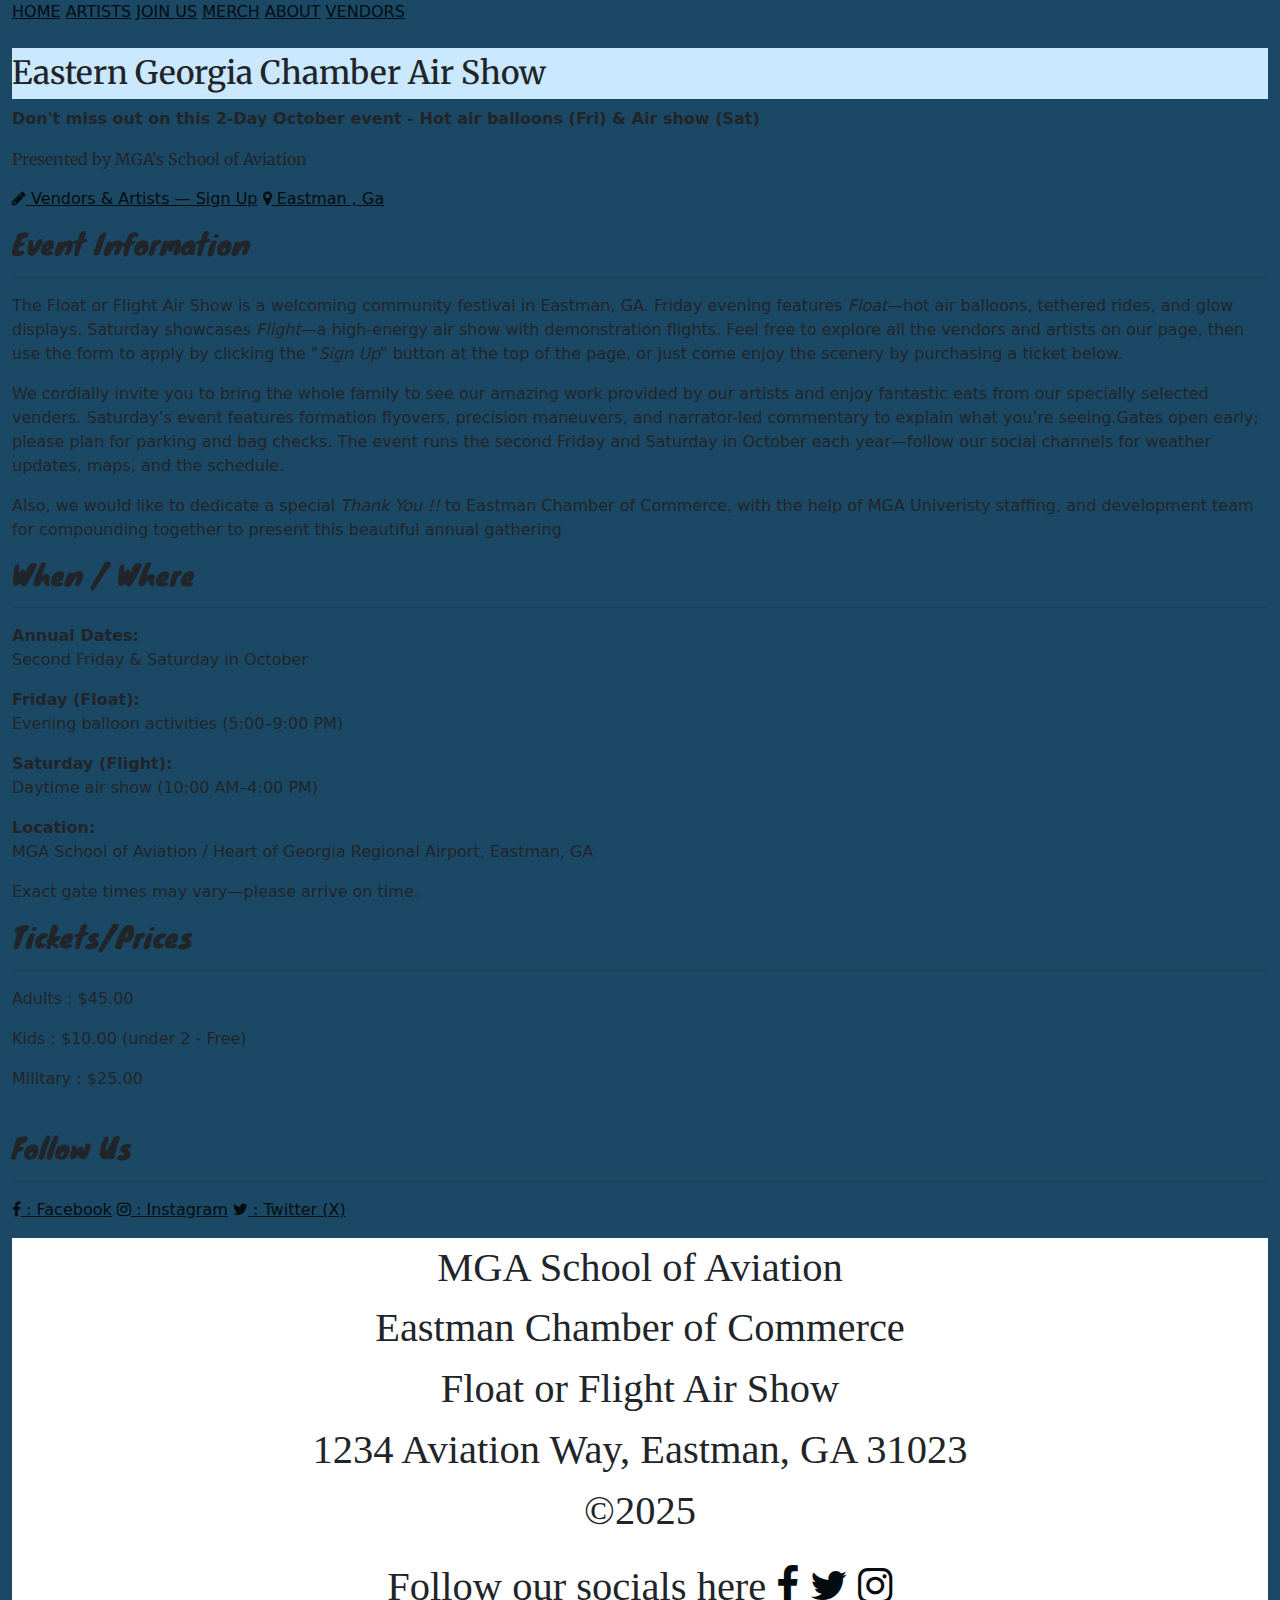
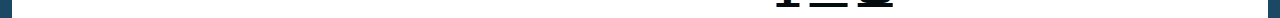
<file: index.html>
<!--TEAM 6-->
<!--FINAL PROJECT-->

<!DOCTYPE html>
<html lang="en">
    <head>
        <title>Eastern Chamber • Flight Air Show</title>
		<meta charset="UTF-8">
		<meta name="viewport" content="width=device-width, initial-scale=1.0">
		<link rel="stylesheet" href="https://www.w3schools.com/w3css/5/w3.css">
		<link href="https://cdn.jsdelivr.net/npm/bootstrap@5.3.3/dist/css/bootstrap.min.css" rel="stylesheet">
		<link rel="stylesheet" href="https://cdnjs.cloudflare.com/ajax/libs/font-awesome/4.7.0/css/font-awesome.min.css">
		<link href="https://fonts.googleapis.com/css2?family=Fascinate+Inline&family=Knewave&family=Merriweather:ital,opsz,wght@0,18..144,300..900;1,18..144,300..900&display=swap" rel="stylesheet">
		<link rel="preconnect" href="https://fonts.googleapis.com">
		<link rel="preconnect" href="https://fonts.gstatic.com" crossorigin>
		<link href="projectstyle.css" rel="stylesheet">
    </head>
    <body>
		<div class="container-fluid wrapper">
			<div class="w3-top">
				<div class="w3-bar w3-white w3-card">
					<a href="index.html" class="w3-bar-item w3-button w3-mobile w3-indigo">HOME</a>
					<a href="artistattending.html" class="w3-bar-item w3-button w3-mobile w3-white">ARTISTS</a>
					<a href="signup.html" class="w3-bar-item w3-button w3-mobile w3-white">JOIN US</a>
					<a href="merchandise.html" class="w3-bar-item w3-button w3-mobile w3-white">MERCH</a>
					<a href="about.html" class="w3-bar-item w3-button w3-mobile w3-white">ABOUT</a>
					<a href="vendors.html" class="w3-bar-item w3-button w3-mobile w3-white">VENDORS</a>
				</div><!--nav bar items div-->
			</div><!--nav bar div-->
			<br>
				<header>
					<div class="w3-container w3-center w3-padding-32">
						<h2 class="w3-xxlarge w3-text-black" style="font-family: 'Merriweather' ">Eastern Georgia Chamber Air Show</h2>
						
						<p class="w3-large w3-text-white"><strong>
							Don't miss out on this 2-Day October event - Hot air balloons (Fri) & Air show (Sat)</strong>
						</p>
						<p class="w3-text-light-green w3-text-bold" style="font-family: 'Merriweather' ">
							Presented by MGA's School of Aviation
						</p>
						<p class="w3-margin-top">
							<a href="signup.html" class="w3-button w3-white w3-round w3-margin-right"><i class="fa fa-pencil"></i> Vendors & Artists — Sign Up</a>
							<a href="location" class="w3-button w3-white w3-border w3-round"><i class="fa fa-map-marker"></i> Eastman , Ga</a>
						</p>
					</div><!--header div-->
				</header>
				
				<main class="w3-row w3-black w3-padding-32">
					<section class="w3-col l9 m6 s12 w3-padding-large">
						<div class=" w3-rightbar">
							<h3 class="w3-text-white" style="font-family: 'Knewave' ">Event Information</h3><hr class="w3-text-white">
							<p class="w3-text-white">
							The Float or Flight Air Show is a welcoming community festival in Eastman, GA.
							Friday evening features <em>Float</em>—hot air balloons, tethered rides, and glow displays.
							Saturday showcases <em>Flight</em>—a high-energy air show with demonstration flights.
							Feel free to explore all the vendors and artists on our page, then use the form to apply by clicking the "<em>Sign Up</em>" button at the top of the page, or just come enjoy the scenery by purchasing a ticket below.
							<br>
							</p>
							<p>
							We cordially invite you to bring the whole family to see our amazing work
							provided by our artists and enjoy fantastic eats from our specially selected venders. Saturday’s event features formation flyovers, precision maneuvers,
							and narrator-led commentary to explain what you’re seeing.Gates open early; please plan for parking and bag checks.
							The event runs the second Friday and Saturday in October each year—follow our social channels for weather updates, maps, and the schedule.
						
							</p>
							<p>
							Also, we would like to dedicate a special <em>Thank You !!</em> to Eastman Chamber of Commerce, with the help of MGA Univeristy staffing, 
							and development team for compounding together to present this beautiful annual gathering 
							
							</p>
						
						</div><!--event info div-->
					</section>
					
					<section class="w3-col l3 m6 s12 w3-panel">
						<div class="w3-container">
							<h3 class="w3-text-white" style="font-family: 'Knewave'" >When / Where</h3><hr class="w3-text-white">
							<p class="w3-text-white"><strong>Annual Dates:</strong><br>Second Friday & Saturday in October</p>
							<p class="w3-text-white"><strong>Friday (Float):</strong><br>Evening balloon activities (5:00–9:00 PM)</p>
							<p class="w3-text-white"><strong>Saturday (Flight):</strong><br>Daytime air show (10:00 AM–4:00 PM)</p>
							<p class="w3-text-white"><strong>Location:</strong><br>MGA School of Aviation / Heart of Georgia Regional Airport, Eastman, GA</p>
							<p class="w3-small w3-text-white">Exact gate times may vary—please arrive on time.</p>
						</div><!-- when & where div-->
					</section>
					
					<section class="w3-container">
						<div class="w3-row">
							<div class=" w3-twothird w3-text-white w3-container w3-center">
								<h3 style="font-family: 'Knewave'"> Tickets/Prices</h3><hr>
								<p class="w3-text-bold">
									Adults : $45.00
								</p>
								<p class="w3-text-bold">
									Kids : $10.00 (under 2 - Free)
								</p>
								<p class="w3-text-bold">
									Military : $25.00
								</p>
							</div><!--Two-third div-->
							<br>
							<div class=" w3-third w3-text-white ">
								<h3 class="w3-text-center" style="font-family: 'Knewave'">Follow Us  </h3><hr>
								<p class="w3-text-bold w3-text-center">
									<a href="www.facebook.com" class="w3-button w3-round w3-white w3-border w3-small" rel="noopener"><i class="fa fa-facebook" ></i> : Facebook</a>
									
									<a href="www.instagram.com" class="w3-button w3-round w3-white w3-border w3-small" rel="noopener"><i class="fa fa-instagram" ></i> : Instagram</a>
									
									<a href="www.X.com" class="w3-button w3-round w3-white w3-border w3-small" rel="noopener"><i class="fa fa-twitter" ></i> : Twitter (X) </a>
									
									
								</p>
							</div><!--Third div-->
							
						</div><!--Tickets & socials div-->
					</section>
				</main>
                <footer class="footer">
                        <p>
                            MGA School of Aviation<br>
                            Eastman Chamber of Commerce<br>
                            Float or Flight Air Show<br>
                            1234 Aviation Way, Eastman, GA 31023<br>
                            &copy;2025
                        </p>
                        Follow our socials here <a href="https://www.facebook.com" class="fa fa-facebook" aria-label="Home of Facebook"></a>
                        <a href="https://www.twitter.com" class="fa fa-twitter" aria-label="Home of Twitter"></a>
                        <a href="https://www.instagram.com" class="fa fa-instagram" aria-label="Home of Instagram"></a>
                    </footer>
		</div><!-- container fluid wrapper-->
    </body>
</html>
</file>
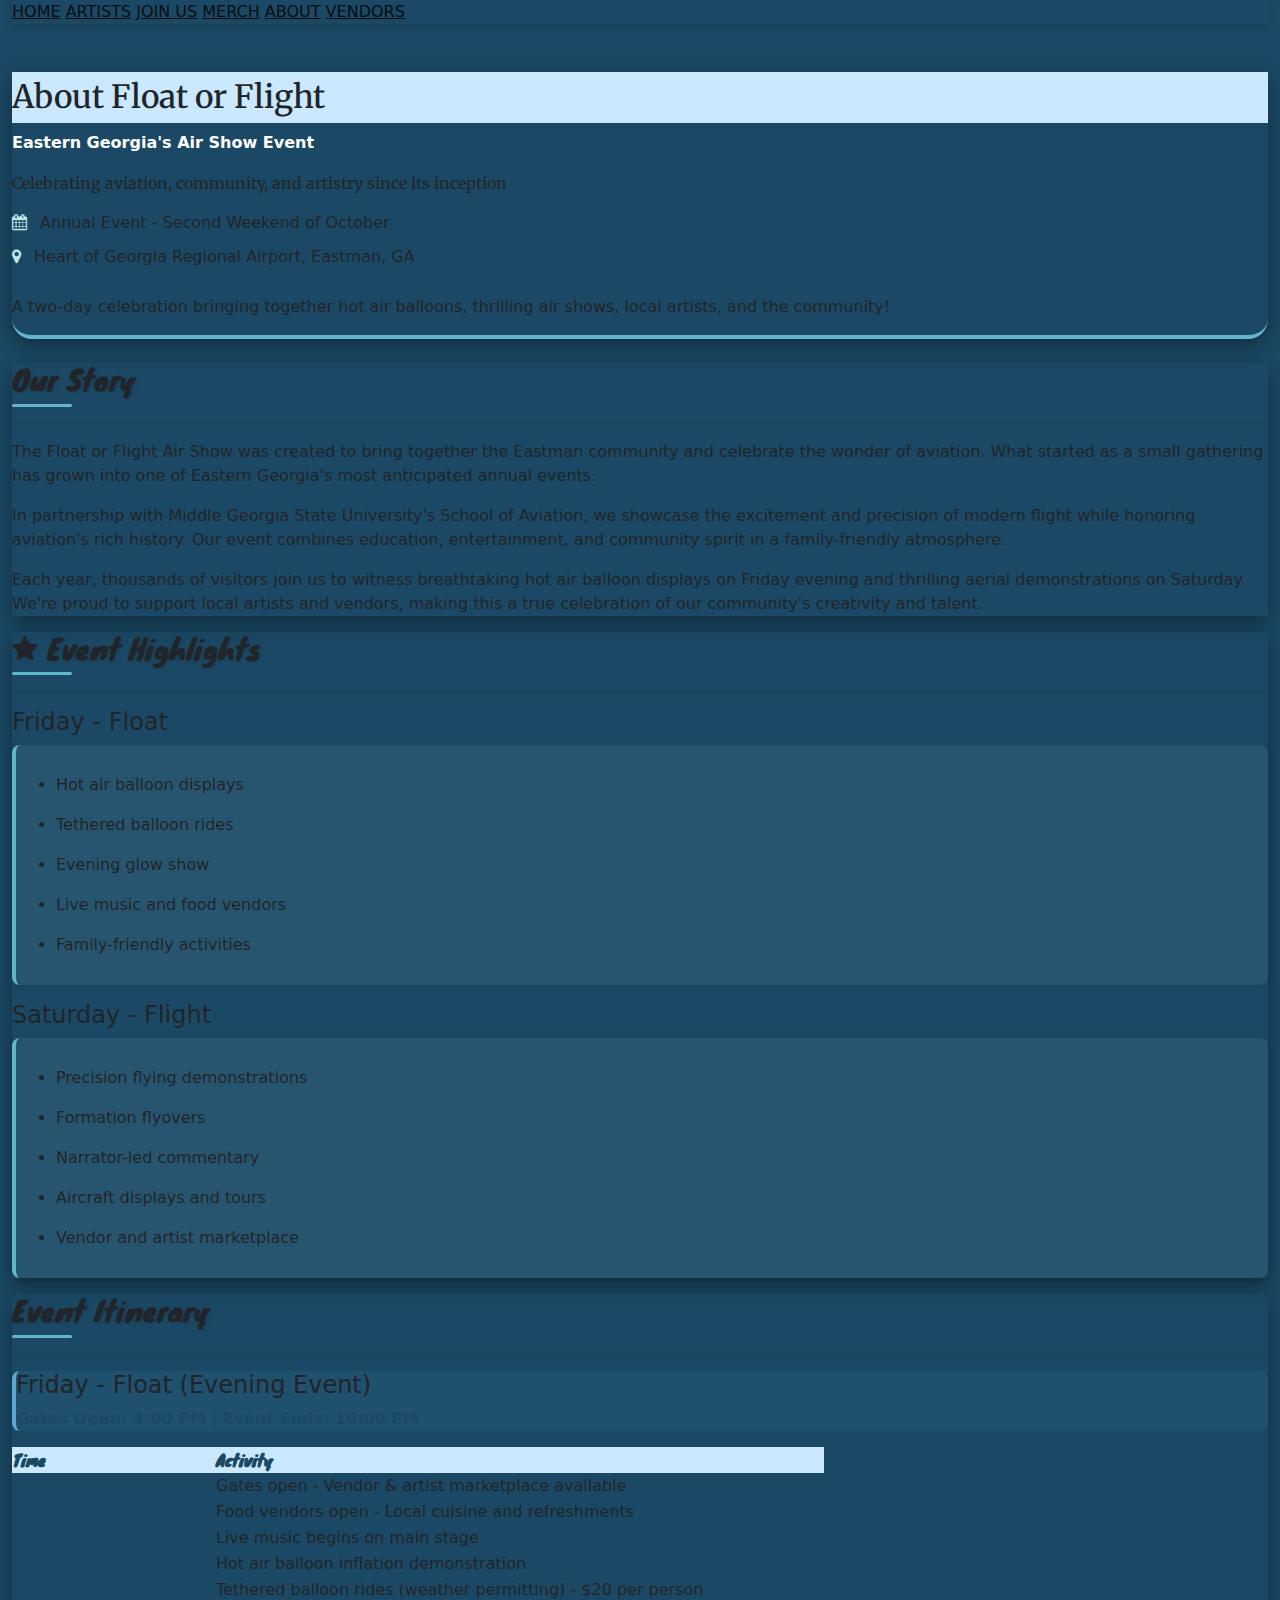
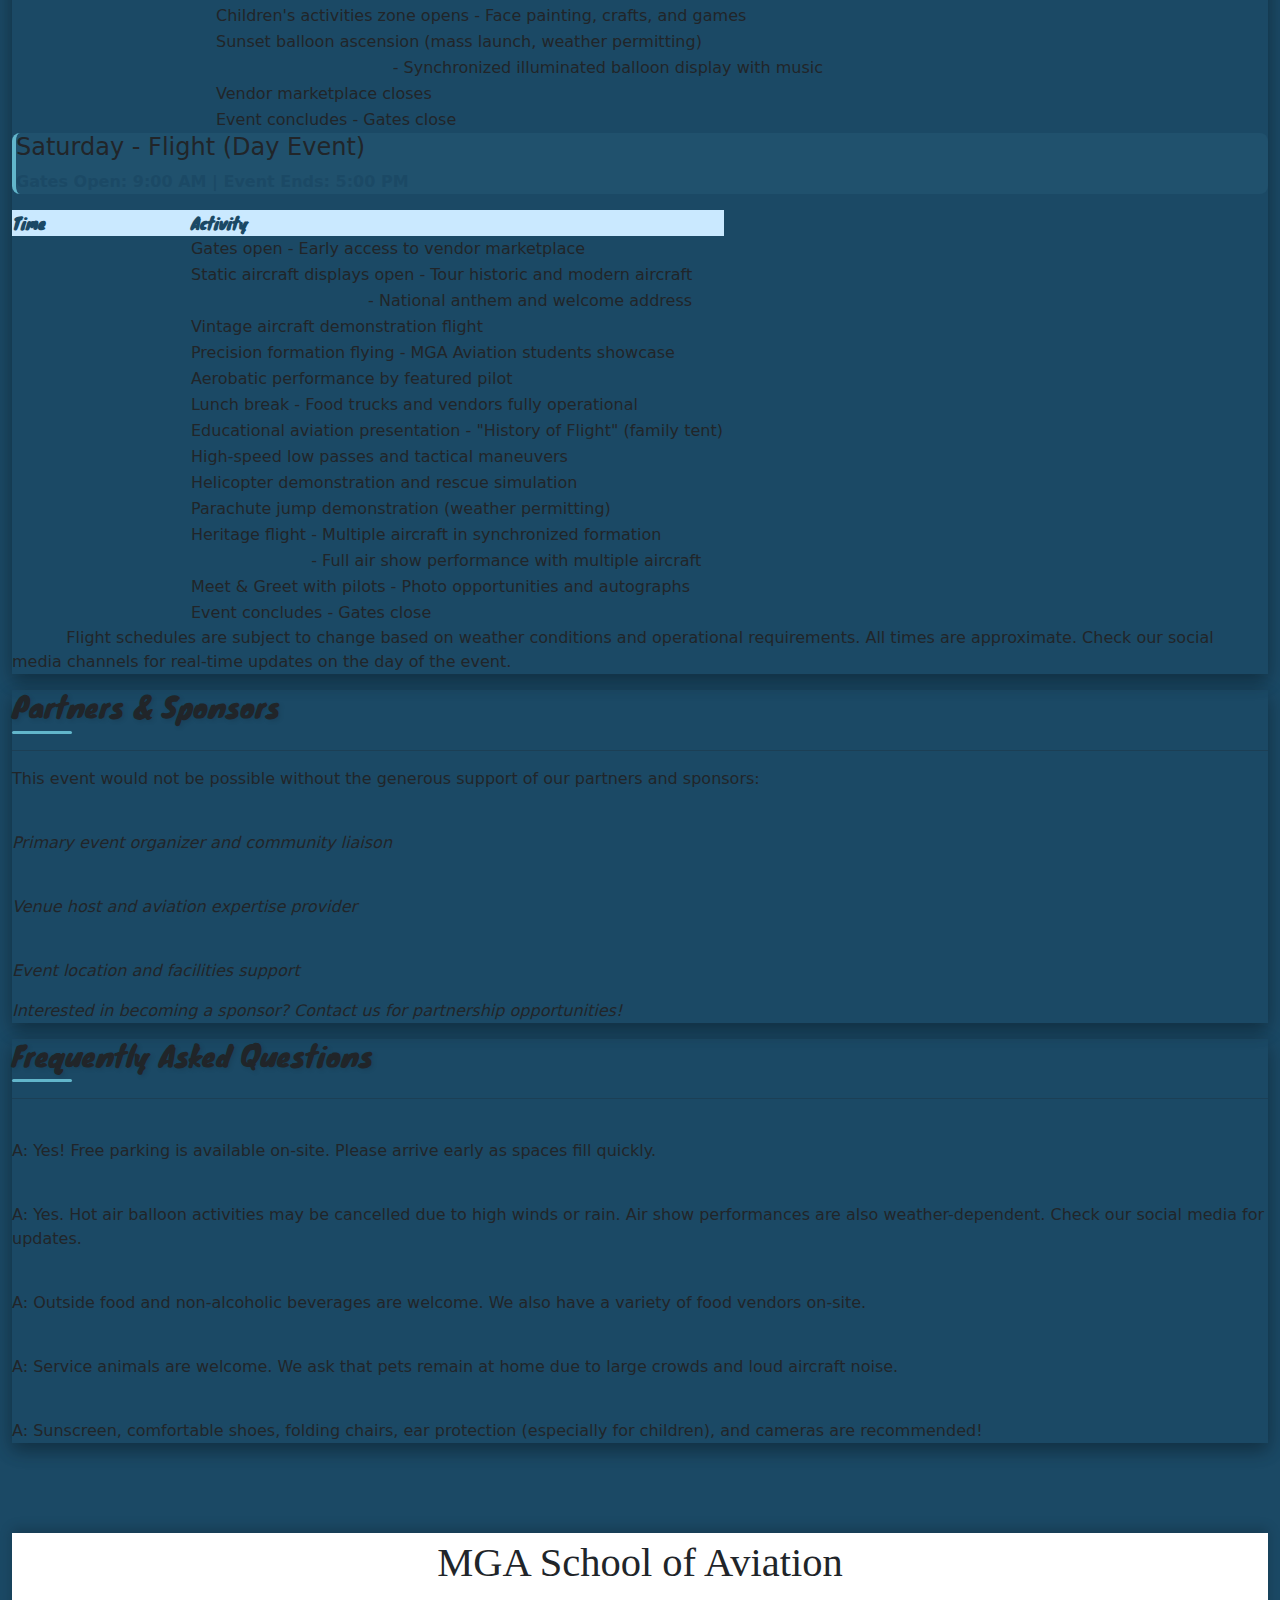
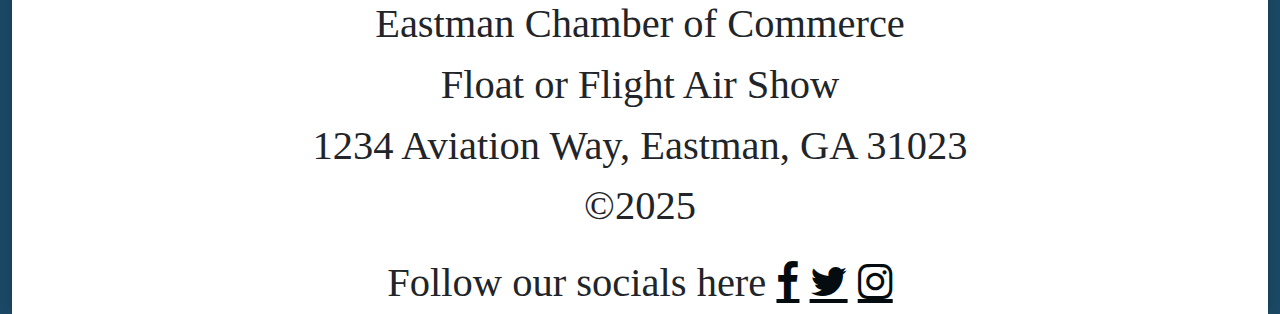
<file: about.html>
<!--TEAM 6-->
<!--FINAL PROJECT-->

<!DOCTYPE html>
<html lang="en">
    <head>
        <title>About the Float or Flight Air Show</title>
		<meta charset="UTF-8">
		<meta name="viewport" content="width=device-width, initial-scale=1.0">
		<link rel="stylesheet" href="https://www.w3schools.com/w3css/5/w3.css">
		<link href="https://cdn.jsdelivr.net/npm/bootstrap@5.3.3/dist/css/bootstrap.min.css" rel="stylesheet">
		<link rel="stylesheet" href="https://cdnjs.cloudflare.com/ajax/libs/font-awesome/4.7.0/css/font-awesome.min.css">
		<link href="https://fonts.googleapis.com/css2?family=Fascinate+Inline&family=Knewave&family=Merriweather:ital,opsz,wght@0,18..144,300..900;1,18..144,300..900&display=swap" rel="stylesheet">
		<link rel="preconnect" href="https://fonts.googleapis.com">
		<link rel="preconnect" href="https://fonts.gstatic.com" crossorigin>
		<link href="projectstyle.css" rel="stylesheet">
		<link href="aboutstyle.css" rel="stylesheet">
    </head>
    
    <body>
        <div class="container-fluid wrapper">
			<div class="w3-top">
				<div class="w3-bar w3-white w3-card">
					<a href="index.html" class="w3-bar-item w3-button w3-mobile w3-white">HOME</a>
					<a href="artistattending.html" class="w3-bar-item w3-button w3-mobile w3-white">ARTISTS</a>
					<a href="signup.html" class="w3-bar-item w3-button w3-mobile w3-white">JOIN US</a>
					<a href="merchandise.html" class="w3-bar-item w3-button w3-mobile w3-white">MERCH</a>
					<a href="about.html" class="w3-bar-item w3-button w3-mobile w3-indigo">ABOUT</a>
					<a href="vendors.html" class="w3-bar-item w3-button w3-mobile w3-white">VENDORS</a>
				</div><!--nav bar items div-->
			</div><!--nav bar div-->
			<br><br>
			
			<header>
				<div class="w3-container w3-center w3-padding-32">
					<h2 class="w3-xxlarge w3-text-black" style="font-family: 'Merriweather'">About Float or Flight</h2>
					<p class="w3-large w3-text-white"><strong style="color: white;">Eastern Georgia's Air Show Event</strong></p>
					<p class="w3-text-white" style="font-family: 'Merriweather'">
						Celebrating aviation, community, and artistry since its inception
					</p>
					<p class="w3-text-white">
						<i class="fa fa-calendar"></i> Annual Event - Second Weekend of October<br>
						<i class="fa fa-map-marker"></i> Heart of Georgia Regional Airport, Eastman, GA
					</p>
					<p class="w3-text-light-blue">
						A two-day celebration bringing together hot air balloons, thrilling air shows, local artists, and the community!
					</p>
				</div><!--header div-->
			</header>
			
			<main class="w3-container w3-padding-32">
				<div class="w3-row">
					<div class="w3-col l2 m1 s12">&nbsp;</div>
					<div class="w3-col l8 m10 s12">
						
						<div class="w3-card-4 w3-white w3-padding-large w3-margin-bottom">
							<div class="w3-container">
								<h3 class="w3-text-black" style="font-family: 'Knewave'">Our Story</h3>
								<hr>
								<p>
									The Float or Flight Air Show was created to bring together the Eastman community and celebrate 
									the wonder of aviation. What started as a small gathering has grown into one of Eastern Georgia's 
									most anticipated annual events.
								</p>
								<p>
									In partnership with Middle Georgia State University's School of Aviation, we showcase the 
									excitement and precision of modern flight while honoring aviation's rich history. Our event 
									combines education, entertainment, and community spirit in a family-friendly atmosphere.
								</p>
								<p>
									Each year, thousands of visitors join us to witness breathtaking hot air balloon displays on 
									Friday evening and thrilling aerial demonstrations on Saturday. We're proud to support local 
									artists and vendors, making this a true celebration of our community's creativity and talent.
								</p>
							</div>
						</div><!--story div-->
						
						<!-- Event Highlights Section -->
						<div class="w3-card-4 w3-white w3-padding-large w3-margin-bottom">
							<div class="w3-container">
								<h3 class="w3-text-black" style="font-family: 'Knewave'"><i class="fa fa-star"></i> Event Highlights</h3>
								<hr>
								
								<div class="w3-row-padding">
									<div class="w3-half">
										<h4 class="w3-text-black">Friday - Float</h4>
										<ul>
											<li>Hot air balloon displays</li>
											<li>Tethered balloon rides</li>
											<li>Evening glow show</li>
											<li>Live music and food vendors</li>
											<li>Family-friendly activities</li>
										</ul>
									</div>
									
									<div class="w3-half">
										<h4 class="w3-text-black">Saturday - Flight</h4>
										<ul>
											<li>Precision flying demonstrations</li>
											<li>Formation flyovers</li>
											<li>Narrator-led commentary</li>
											<li>Aircraft displays and tours</li>
											<li>Vendor and artist marketplace</li>
										</ul>
									</div>
								</div>
							</div>
						</div><!--event highlights card div-->
						
						<!-- Event Itinerary Section -->
						<div class="w3-card-4 w3-white w3-padding-large w3-margin-bottom">
							<div class="w3-container">
								<h3 class="w3-text-black" style="font-family: 'Knewave'">Event Itinerary</h3>
								<hr>
								
								<!-- Friday Schedule -->
								<div class="w3-panel" style="border-left: 4px solid #5FA8D3; background-color: rgba(95, 168, 211, 0.08);">
									<h4 class="w3-text-black">Friday - Float (Evening Event)</h4>
									<p><strong>Gates Open: 4:00 PM | Event Ends: 10:00 PM</strong></p>
								</div>
								
								<table class="w3-table w3-striped w3-bordered w3-margin-bottom">
									<tr style="background-color: #CAE9FF;">
										<th style="width: 25%;"><strong>Time</strong></th>
										<th><strong>Activity</strong></th>
									</tr>
									<tr>
										<td><strong>4:00 PM</strong></td>
										<td>Gates open - Vendor & artist marketplace available</td>
									</tr>
									<tr>
										<td><strong>4:30 PM</strong></td>
										<td>Food vendors open - Local cuisine and refreshments</td>
									</tr>
									<tr>
										<td><strong>5:00 PM</strong></td>
										<td>Live music begins on main stage</td>
									</tr>
									<tr>
										<td><strong>5:30 PM</strong></td>
										<td>Hot air balloon inflation demonstration</td>
									</tr>
									<tr>
										<td><strong>6:00 PM - 7:30 PM</strong></td>
										<td>Tethered balloon rides (weather permitting) - $20 per person</td>
									</tr>
									<tr>
										<td><strong>7:00 PM</strong></td>
										<td>Children's activities zone opens - Face painting, crafts, and games</td>
									</tr>
									<tr>
										<td><strong>8:00 PM</strong></td>
										<td>Sunset balloon ascension (mass launch, weather permitting)</td>
									</tr>
									<tr>
										<td><strong>8:45 PM - 9:30 PM</strong></td>
										<td><strong>Balloon Glow Show</strong> - Synchronized illuminated balloon display with music</td>
									</tr>
									<tr>
										<td><strong>9:30 PM</strong></td>
										<td>Vendor marketplace closes</td>
									</tr>
									<tr>
										<td><strong>10:00 PM</strong></td>
										<td>Event concludes - Gates close</td>
									</tr>
								</table>
								
								<!-- Saturday Schedule -->
								<div class="w3-panel" style="border-left: 4px solid #62B6CB; background-color: rgba(98, 182, 203, 0.08);">
									<h4 class="w3-text-black">Saturday - Flight (Day Event)</h4>
									<p><strong>Gates Open: 9:00 AM | Event Ends: 5:00 PM</strong></p>
								</div>
								
								<table class="w3-table w3-striped w3-bordered w3-margin-bottom">
									<tr style="background-color: #CAE9FF;">
										<th style="width: 25%;"><strong>Time</strong></th>
										<th><strong>Activity</strong></th>
									</tr>
									<tr>
										<td><strong>9:00 AM</strong></td>
										<td>Gates open - Early access to vendor marketplace</td>
									</tr>
									<tr>
										<td><strong>9:30 AM</strong></td>
										<td>Static aircraft displays open - Tour historic and modern aircraft</td>
									</tr>
									<tr>
										<td><strong>10:00 AM</strong></td>
										<td><strong>Opening Ceremony</strong> - National anthem and welcome address</td>
									</tr>
									<tr>
										<td><strong>10:15 AM</strong></td>
										<td>Vintage aircraft demonstration flight</td>
									</tr>
									<tr>
										<td><strong>10:45 AM</strong></td>
										<td>Precision formation flying - MGA Aviation students showcase</td>
									</tr>
									<tr>
										<td><strong>11:30 AM</strong></td>
										<td>Aerobatic performance by featured pilot</td>
									</tr>
									<tr>
										<td><strong>12:00 PM - 1:00 PM</strong></td>
										<td>Lunch break - Food trucks and vendors fully operational</td>
									</tr>
									<tr>
										<td><strong>1:00 PM</strong></td>
										<td>Educational aviation presentation - "History of Flight" (family tent)</td>
									</tr>
									<tr>
										<td><strong>1:30 PM</strong></td>
										<td>High-speed low passes and tactical maneuvers</td>
									</tr>
									<tr>
										<td><strong>2:00 PM</strong></td>
										<td>Helicopter demonstration and rescue simulation</td>
									</tr>
									<tr>
										<td><strong>2:45 PM</strong></td>
										<td>Parachute jump demonstration (weather permitting)</td>
									</tr>
									<tr>
										<td><strong>3:15 PM</strong></td>
										<td>Heritage flight - Multiple aircraft in synchronized formation</td>
									</tr>
									<tr>
										<td><strong>3:45 PM</strong></td>
										<td><strong>Grand Finale</strong> - Full air show performance with multiple aircraft</td>
									</tr>
									<tr>
										<td><strong>4:30 PM</strong></td>
										<td>Meet & Greet with pilots - Photo opportunities and autographs</td>
									</tr>
									<tr>
										<td><strong>5:00 PM</strong></td>
										<td>Event concludes - Gates close</td>
									</tr>
								</table>
								
								<p class="w3-panel w3-pale-yellow w3-leftbar w3-border-yellow">
									<strong>Note:</strong> Flight schedules are subject to change based on weather conditions and operational requirements. 
									All times are approximate. Check our social media channels for real-time updates on the day of the event.
								</p>
							</div>
						</div><!--itinerary card div-->
						
						<!-- Partners & Sponsors Section -->
						<div class="w3-card-4 w3-white w3-padding-large w3-margin-bottom">
							<div class="w3-container">
								<h3 class="w3-text-black" style="font-family: 'Knewave'">Partners & Sponsors</h3>
								<hr>
								<p>
									This event would not be possible without the generous support of our partners and sponsors:
								</p>
								<div class="w3-padding">
								<p><strong>Eastman Chamber of Commerce</strong><br>
								<em>Primary event organizer and community liaison</em></p>
								
								<p><strong>Middle Georgia State University - School of Aviation</strong><br>
								<em>Venue host and aviation expertise provider</em></p>
								
								<p><strong>Heart of Georgia Regional Airport</strong><br>
									<em>Event location and facilities support</em></p>
								</div>
								<p class="w3-text-grey">
									<em>Interested in becoming a sponsor? Contact us for partnership opportunities!</em>
								</p>
							</div>
						</div><!--partners card div-->
						
						<!-- FAQ Section -->
						<div class="w3-card-4 w3-white w3-padding-large">
							<div class="w3-container">
								<h3 class="w3-text-black" style="font-family: 'Knewave'">Frequently Asked Questions</h3>
								<hr>
								
								<p><strong>Q: Is parking available?</strong><br>
								A: Yes! Free parking is available on-site. Please arrive early as spaces fill quickly.</p>
								
								<p><strong>Q: Is the event weather-dependent?</strong><br>
								A: Yes. Hot air balloon activities may be cancelled due to high winds or rain. Air show performances are also weather-dependent. Check our social media for updates.</p>
								
								<p><strong>Q: Can I bring my own food and drinks?</strong><br>
								A: Outside food and non-alcoholic beverages are welcome. We also have a variety of food vendors on-site.</p>
								
								<p><strong>Q: Are pets allowed?</strong><br>
								A: Service animals are welcome. We ask that pets remain at home due to large crowds and loud aircraft noise.</p>
								
								<p><strong>Q: What should I bring?</strong><br>
								A: Sunscreen, comfortable shoes, folding chairs, ear protection (especially for children), and cameras are recommended!</p>
							</div>
						</div><!--faq card div-->
						
					</div>
					<div class="w3-col l2 m1 s12">&nbsp;</div>
				</div><!--row div-->
			</main>
			
                <footer class="footer">
                        <p>
                            MGA School of Aviation<br>
                            Eastman Chamber of Commerce<br>
                            Float or Flight Air Show<br>
                            1234 Aviation Way, Eastman, GA 31023<br>
                            &copy;2025
                        </p>
                        Follow our socials here <a href="https://www.facebook.com" class="fa fa-facebook" aria-label="Home of Facebook"></a>
                        <a href="https://www.twitter.com" class="fa fa-twitter" aria-label="Home of Twitter"></a>
                        <a href="https://www.instagram.com" class="fa fa-instagram" aria-label="Home of Instagram"></a>
                    </footer>
			
		</div><!-- container fluid wrapper-->
    </body>
</html>
</file>
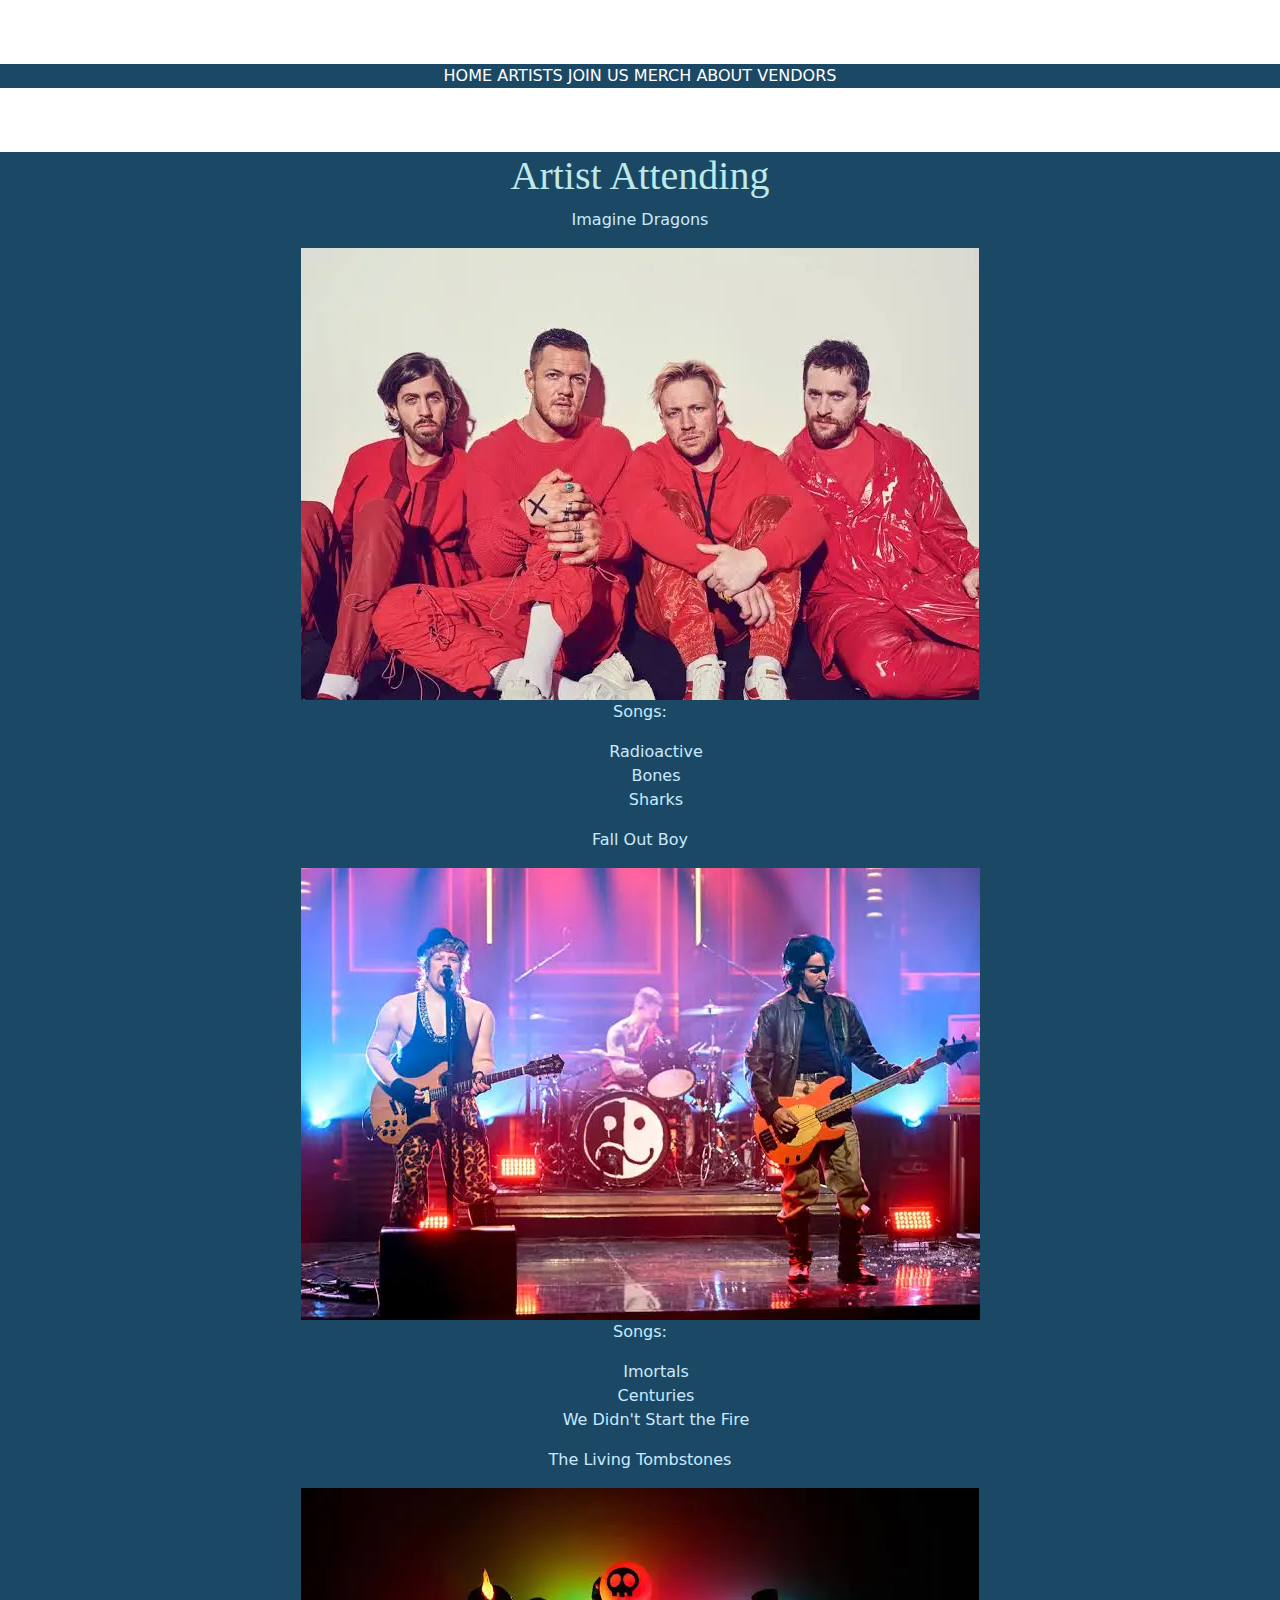
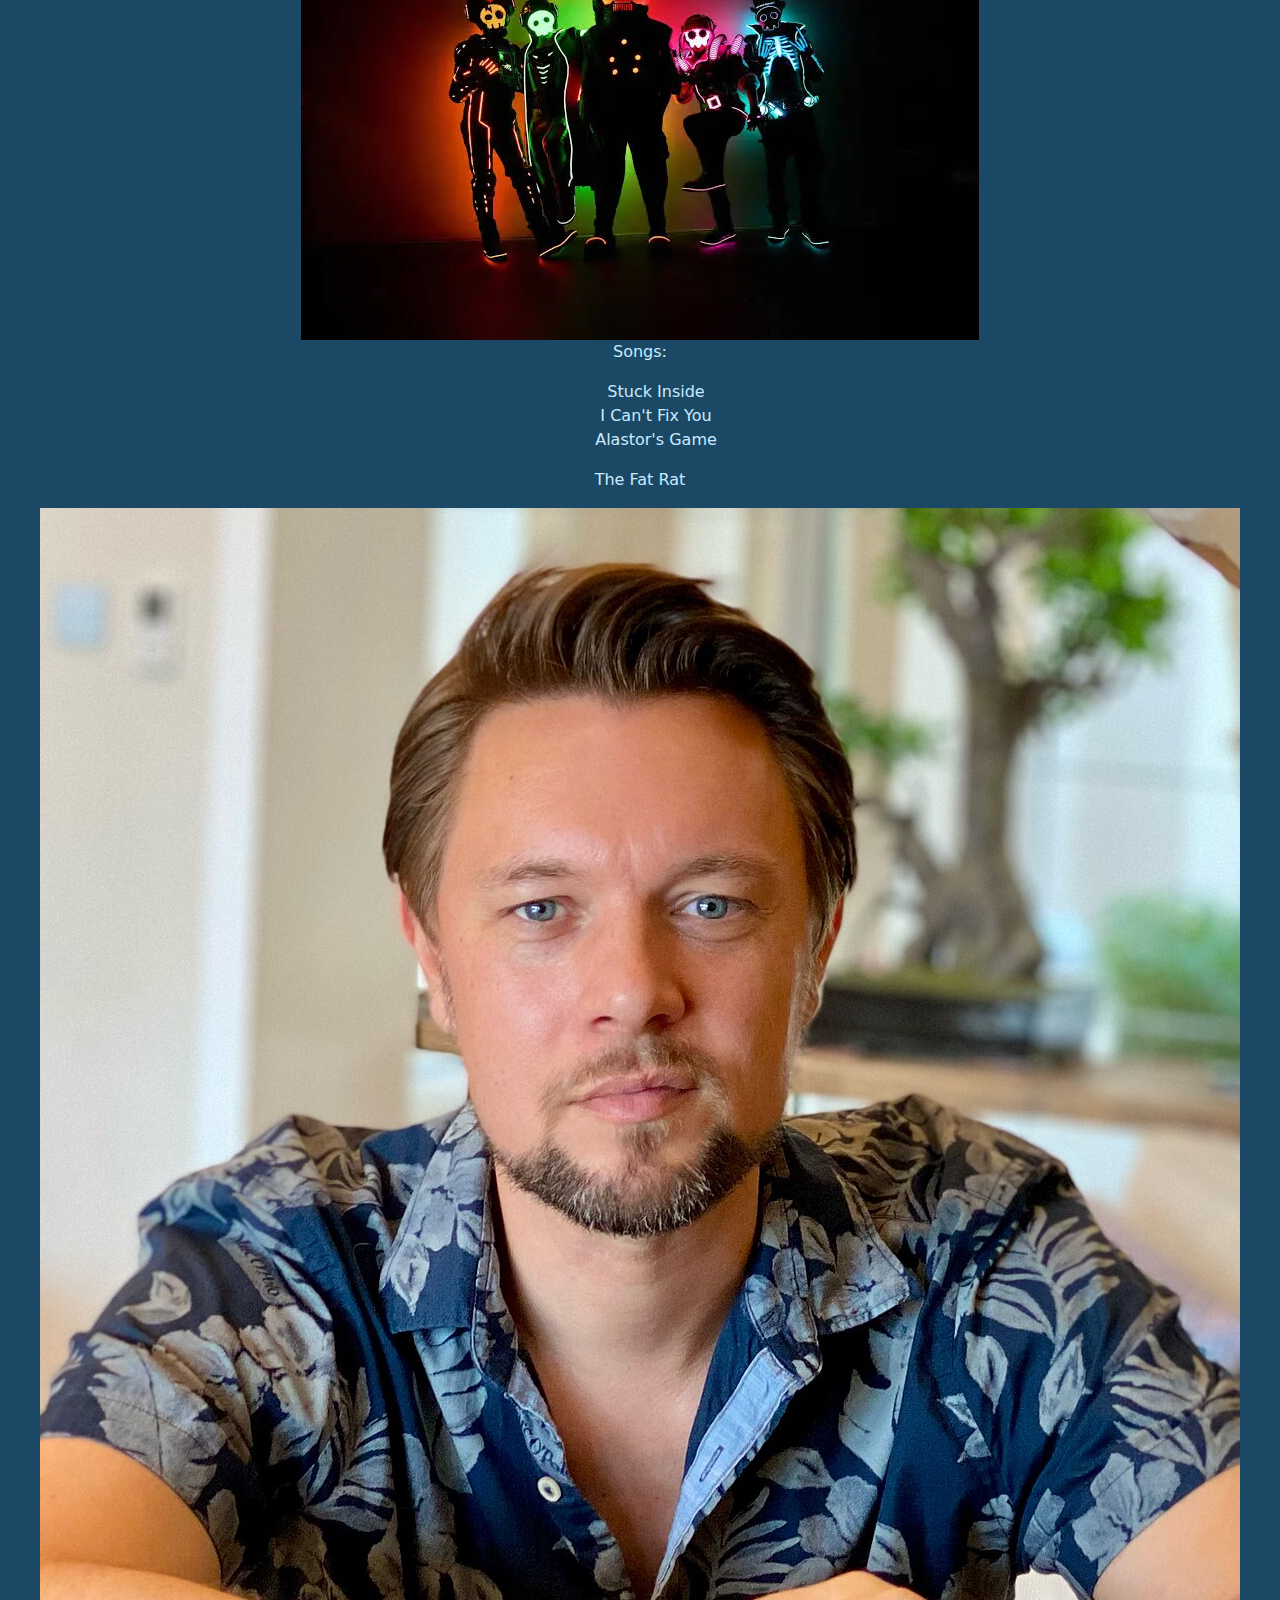
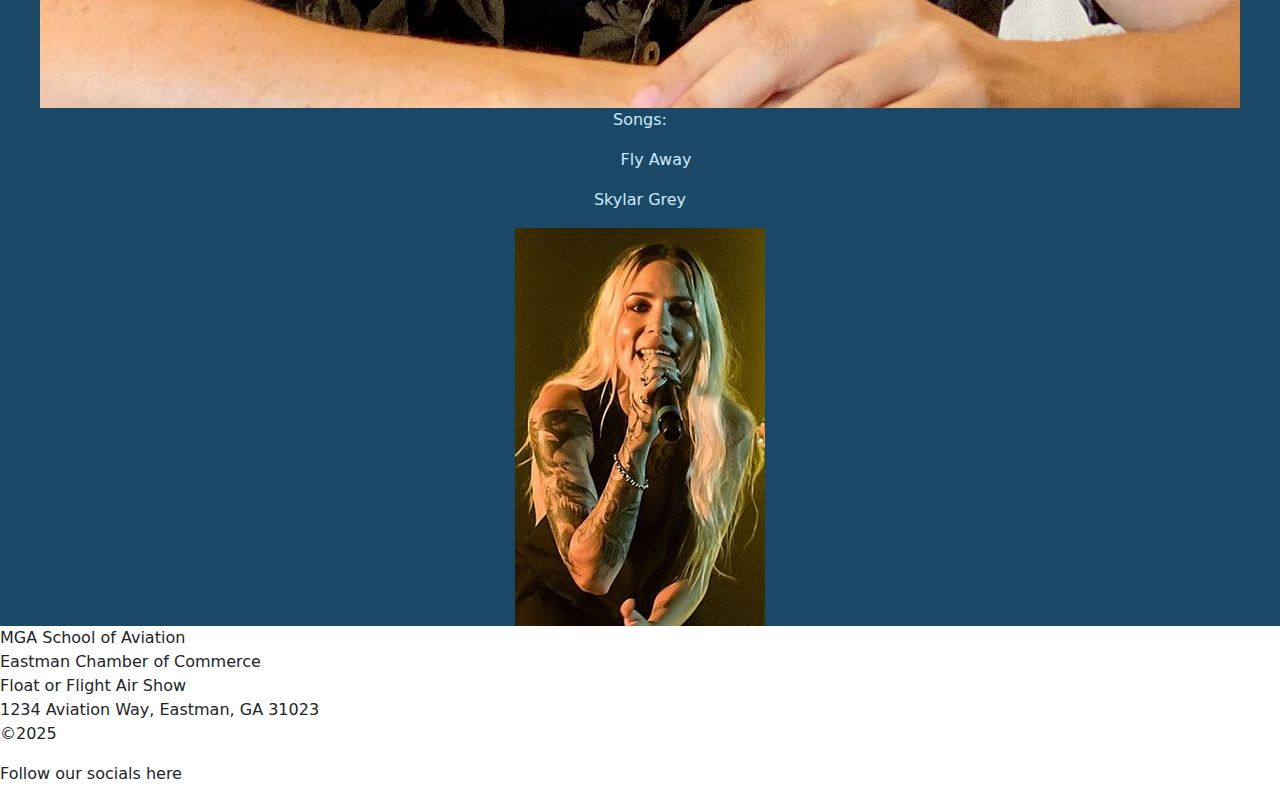
<file: artistattending.html>
<!DOCTYPE html>
<html lang="en">
    <head>
        <Title>Artist Attending</Title>
        <meta charset="UTF-8">
        <meta name="viewport" content="device-width, initial-scale=1.0">
        <link rel="stylesheet" href="https://www.w3schools.com/w3css/5/w3.css">
        <link rel="stylesheet" href="https://cdnjs.cloudflare.com/ajax/libs/font-awesome/4.7.0/css/font-awesome.min.css">
    <!-- Latest compiled and minified CSS -->
        <link href="https://cdn.jsdelivr.net/npm/bootstrap@5.3.3/dist/css/bootstrap.min.css" rel="stylesheet">
        <!-- Latest compiled JavaScript -->
        <script src="https://cdn.jsdelivr.net/npm/bootstrap@5.3.3/dist/js/bootstrap.bundle.min.js"></script>
        <link rel="preconnect" href="https://fonts.googleapis.com">
        <link rel="preconnect" href="https://fonts.gstatic.com" crossorigin>
        <link href="artistattending.css" rel="stylesheet">
        </head>
        <body>
            <div class="container-fluid wrapper">
        <nav class="w3-top">
            <div class="w3-bar w3-light-blue">
				<a href="index.html" class="w3-bar-item w3-button w3-mobile w3-white">HOME</a>
				<a href="artistattending.html" class="w3-bar-item w3-button w3-mobile w3-indigo">ARTISTS</a>
				<a href="signup.html" class="w3-bar-item w3-button w3-mobile w3-white">JOIN US</a>
				<a href="merchandise.html" class="w3-bar-item w3-button w3-mobile w3-white">MERCH</a>
				<a href="about.html" class="w3-bar-item w3-button w3-mobile w3-white">ABOUT</a>
				<a href="vendors.html" class="w3-bar-item w3-button w3-mobile w3-white">VENDORS</a>
            </div>    
        </nav>
        </div>
            <div class="wrapper">
                <header>
                    <div class="header">
                    <h1>Artist Attending</h1>
                    </div>
                </header>
            <p>Imagine Dragons</p>
            <img src="images/ImagineDragons.png" class= "artist-photo" alt="Imagine Dragons">
            <p>Songs:</p>
            <ul class="noBullet">
                <li>Radioactive</li>
                <li>Bones</li>
                <li>Sharks</li>
            </ul>
            <p>Fall Out Boy</p>
            <img src="images/FallOut.png" class= "artist-photo" alt="band2">
            <p>Songs:</p>
            <ul class="noBullet">
                <li>Imortals</li>
                <li>Centuries</li>
                <li>We Didn't Start the Fire</li>
            </ul>
            <p>The Living Tombstones</p>
            <img src="images/Tombstone.png" class= "artist-photo" alt="Living Tombstones">
            <p>Songs:</p>
            <ul class="noBullet">
                <li>Stuck Inside</li>
                <li>I Can't Fix You</li>
                <li>Alastor's Game</li>
            </ul>
            <p>The Fat Rat</p>
            <img src="images/TheFatRat.jpg" class= "artist-photo" alt="The Fat Rat">
            <p>Songs:</p>
            <ul class="noBullet">
                <li>Fly Away</li>
            </ul>
            <p>Skylar Grey</p>
            <img src="images/SkylarGrey.jpg" class= "artist-photo" alt="Skylar Grey">
            </div>
                            <footer class="footer">
                        <p>
                            MGA School of Aviation<br>
                            Eastman Chamber of Commerce<br>
                            Float or Flight Air Show<br>
                            1234 Aviation Way, Eastman, GA 31023<br>
                            &copy;2025
                        </p>
                        Follow our socials here <a href="https://www.facebook.com" class="fa fa-facebook" aria-label="Home of Facebook"></a>
                        <a href="https://www.twitter.com" class="fa fa-twitter" aria-label="Home of Twitter"></a>
                        <a href="https://www.instagram.com" class="fa fa-instagram" aria-label="Home of Instagram"></a>
                    </footer>
        </body>
        </html>
</file>
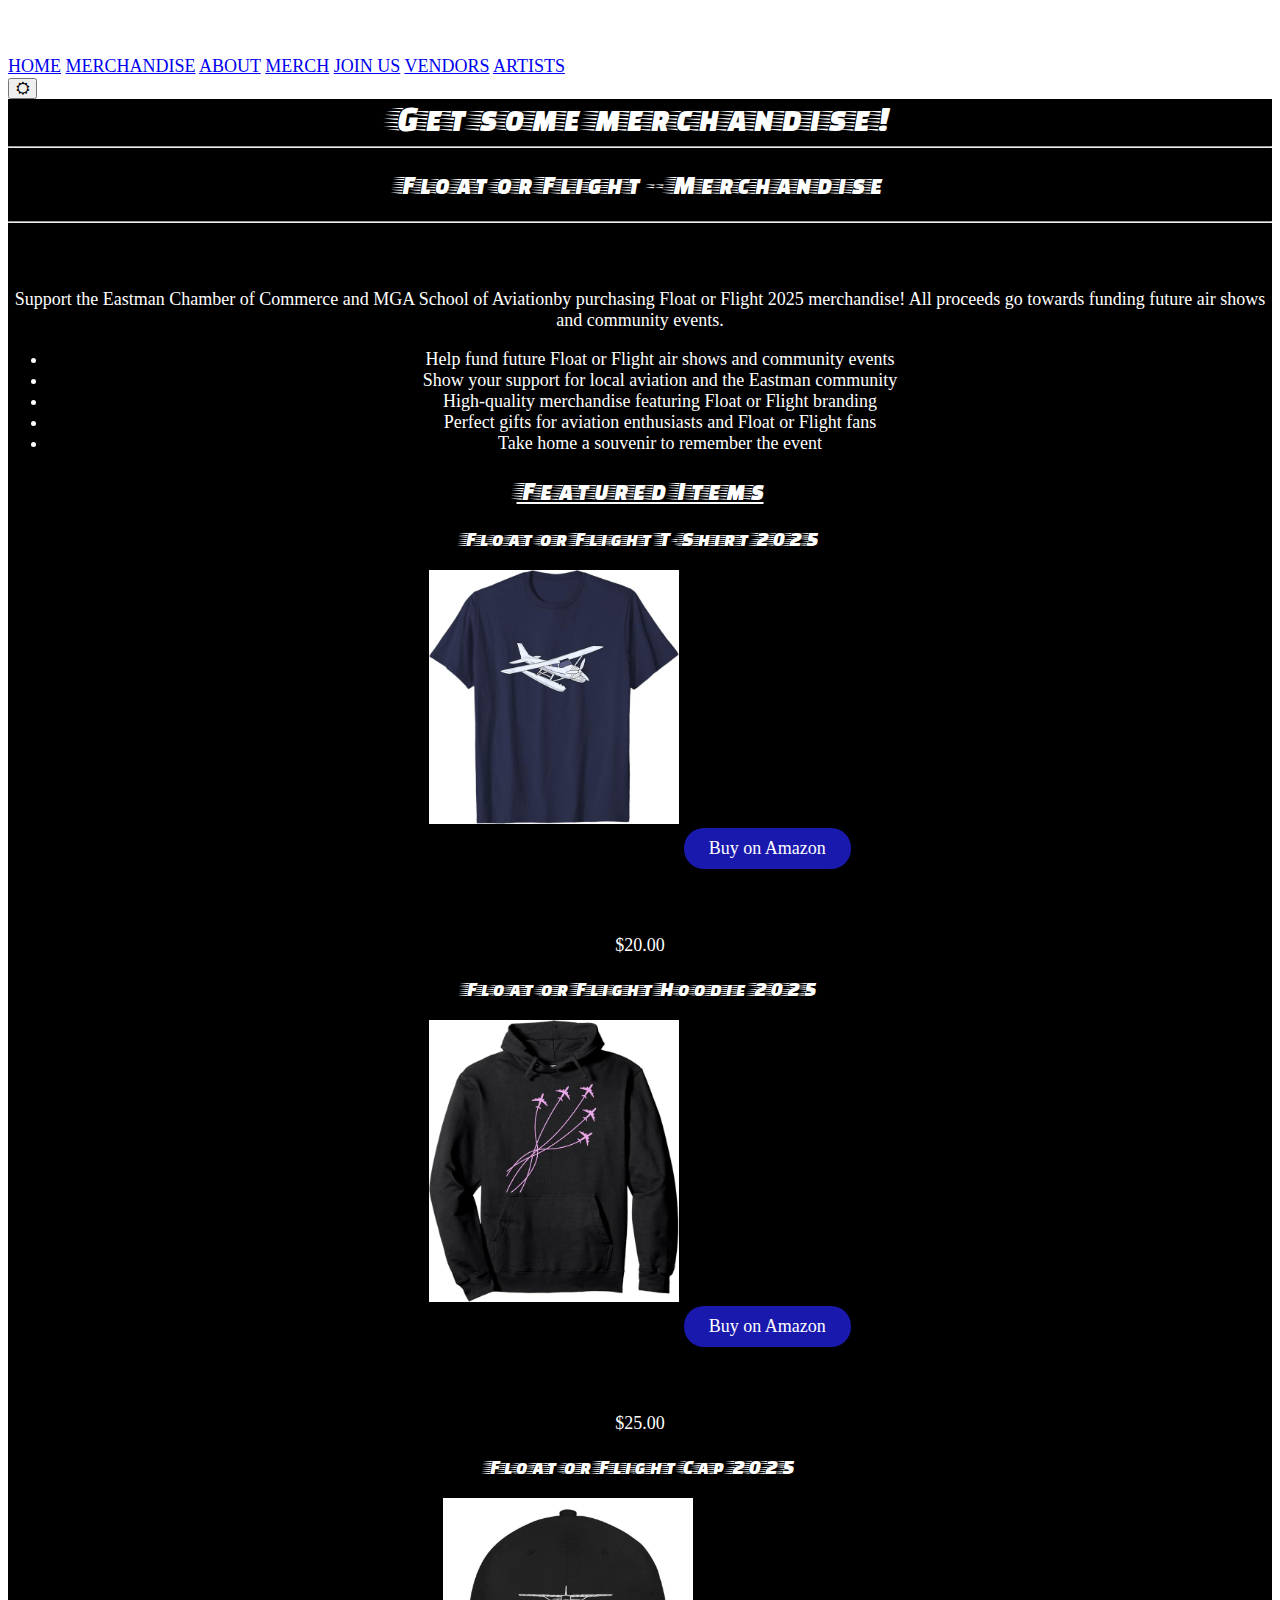
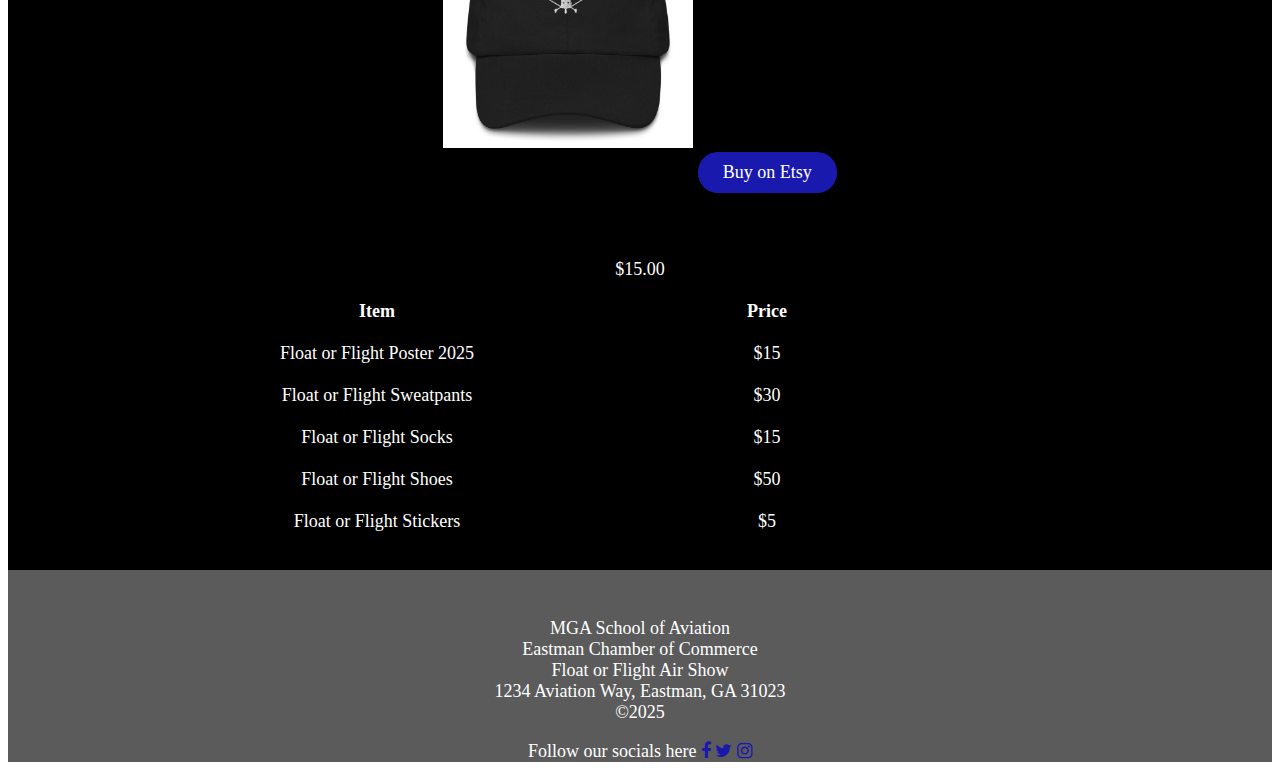
<file: merchandise.html>
<!--Diego Valdovinos-->
<!DOCTYPE html>
<html lang="en">
    <head>
        <title>MERCHANDISE</title>
        <meta name="viewport" content="width=device-width, initial-scale=1.0">
        <link rel="stylesheet" href="https://www.w3schools.com/w3css/5/w3.css">
        <link rel="stylesheet" href="https://cdnjs.cloudflare.com/ajax/libs/font-awesome/4.7.0/css/font-awesome.min.css">
            <link href="merchandise.css" rel="stylesheet">
        <link rel="preconnect" href="https://fonts.googleapis.com">
    <link rel="preconnect" href="https://fonts.gstatic.com" crossorigin>
    <link href="https://fonts.googleapis.com/css2?family=Faster+One&display=swap" rel="stylesheet">
    </head>
        <body>
                <nav class="w3-top">
                <div class="w3-bar w3-black">
				<a class="w3-bar-item w3-button w3-white" href="project.html">HOME</a>
                        <a class="w3-bar-item w3-button w3-white" href="merchandise.html">MERCHANDISE</a>
				<a class="w3-bar-item w3-button w3-white" href="about.html">ABOUT</a>
				<a class="w3-bar-item w3-button w3-white" href="merchandise.html">MERCH</a>
				<a class="w3-bar-item w3-button w3-white" href="signup.html">JOIN US</a>
				<a class="w3-bar-item w3-button w3-white" href="vendors.html">VENDORS</a>
                <a class="w3-bar-item w3-button w3-white" href="ArtistAttending.html">ARTISTS</a>
                    <div class="w3-dropdown-hover">
                    <button id="themeToggle" class="w3-bar-item w3-button" aria-label="toggle theme">
                        <i class="fa fa-sun-o" aria-hidden="true"></i>
                    </button>
                </div>
                </div> <!-- End of w3-bar -->
                </nav>
            <div class="wrapper">
                <header class="w3-container w3-center w3-padding-24">
                    <div class="heading">Get some merchandise!</div>
                </header>

                <hr>
                
                <main class="w3-row">
                    <div class="w3-center w3-padding-large">

                
                <div class="w3-container w3-card w3-margin-top">
                    <h2 class="w3-center">Float or Flight -- Merchandise</h2>
                    <hr>
                    <p class="w3-large">Support the Eastman Chamber of Commerce and MGA 
                        School of Aviationby purchasing Float or Flight 2025 merchandise! 
                        All proceeds go towards funding future air shows and community events.
                    </p>

                    <ul class="w3-ul benefits-list">
                        <li>Help fund future Float or Flight air shows and community events</li>
                        <li>Show your support for local aviation and the Eastman community</li>
                        <li>High-quality merchandise featuring Float or Flight branding</li>
                        <li>Perfect gifts for aviation enthusiasts and Float or Flight fans</li>
                        <li>Take home a souvenir to remember the event</li>
                    </ul>

                    <section id="shop" class="w3-section" aria-labelledby="featured-heading">
                    <h2 id="featured-heading" class="w3-center w3-xlarge underline">Featured Items</h2>

                    <div class="w3-row-padding w3-center">
                        <div class="w3-col s12 m4 l2 w3-margin-bottom">
                            <h3>Float or Flight T-Shirt 2025</h3>
                            <img src="images/tshirt.png"
                            alt="Float or Flight T-Shirt 2025"
                            class="tshirt-gallery w3-hover-opacity">
                            <a href= https://www.amazon.com/dp/B07MHXQ6Z3?tag=bravesoftwa04-20&linkCode=osi&th=1&language=en_US&customId=B07537HQXD&customizationToken=MC_Assembly_1%23B07537HQXD&psc=1
                            class="w3-button buy-link" target="_blank" rel="nonopener noreferrer">Buy on Amazon</a>
                            <p class="w3-opacity">$20.00</p>
                        </div> <!-- End Item 1 -->

                        <div class="w3-col s12 m4 l2 w3-margin-bottom">
                            <h3>Float or Flight Hoodie 2025</h3>
                            <img src="images/hoodie.png"
                            alt="Float or Flight T-Shirt 2025"
                            class="tshirt-gallery w3-hover-opacity">
                            <a href="https://www.amazon.com/Airplane-Pilot-Aviation-Pullover-Hoodie/dp/B0BHP1RYJ8/ref=sr_1_31_sspa?dib=eyJ2IjoiMSJ9.[base64].NV-0qQBSEOwlay66E9AwTgUK1Auwcsx_AhHZOA3t7a0&dib_tag=se&keywords=airplane%2Bhoodie&qid=1762988862&sr=8-31-spons&sp_csd=d2lkZ2V0TmFtZT1zcF9tdGY&customId=B078RXQC7K&customizationToken=MC_Assembly_1%23B078RXQC7K&th=1&psc=1"
                            class="w3-button buy-link" target="_blank" rel="nonopener noreferrer">Buy on Amazon</a>
                            <p class="w3-opacity">$25.00</p>
                        </div> <!-- End Item 2 -->

                        <div class="w3-col s12 m4 l4 w3-margin-bottom">
                            <h3>Float or Flight Cap 2025</h3>
                            <img src="images/cap.png"
                            alt="Float or Flight T-Shirt 2025"
                            class="tshirt-gallery w3-hover-opacity">
                            <a href="https://www.etsy.com/listing/1437498605/the-172-cessna-172-embroidered-dad-hat?ls=a&ga_order=most_relevant&ga_search_type=all&ga_view_type=gallery&ga_search_query=airplane+hat&ref=sc_gallery-1-2&sts=1&plkey=LTaaa4baff7509907178ab7eb5cf6ff62bc8499d27%3A1437498605"
                            class="w3-button buy-link" target="_blank" rel="nonopener noreferrer">Buy on Etsy</a>
                            <p class="w3-opacity">$15.00</p>
                        </div> <!-- End Item 3 -->

                        </div> <!-- End of row padding -->
                    </section> <!-- End of Features -->
                    
                    <table class="w3-table w3-bordered">
                    <thead>
                        <tr>
                            <th>Item</th>
                            <th>Price</th>
                        </tr>
                    </thead>
                    <tr><td>Float or Flight Poster 2025</td><td>$15</td></tr>
                    <tr><td>Float or Flight Sweatpants</td><td>$30</td></tr>
                    <tr><td>Float or Flight Socks</td><td>$15</td></tr>
                    <tr><td>Float or Flight Shoes</td><td>$50</td></tr>
                    <tr><td>Float or Flight Stickers</td><td>$5</td></tr>
                </table>
                </div>
                </main>
                <footer class="footer">
                        <p>
                            MGA School of Aviation<br>
                            Eastman Chamber of Commerce<br>
                            Float or Flight Air Show<br>
                            1234 Aviation Way, Eastman, GA 31023<br>
                            &copy;2025
                        </p>
                        Follow our socials here <a href="https://www.facebook.com" class="fa fa-facebook" aria-label="Home of Facebook"></a>
                        <a href="https://www.twitter.com" class="fa fa-twitter" aria-label="Home of Twitter"></a>
                        <a href="https://www.instagram.com" class="fa fa-instagram" aria-label="Home of Instagram"></a>
                    </footer>
                    </div><!-- End of wrapper -->

                    <!--Light/Dark Mode-->
                <script>
                    (function () {
                        var saved = localStorage.getItem('theme');
                        if (saved === 'light') document.body.classList.add('light');

                        var btn = document.getElementById('themeToggle');
                        if (!btn) return;

                        function setIcon() {
                            var i = btn.querySelector('i');
                            if (!i) return;
                            if (document.body.classList.contains('light')) {
                                i.className = 'fa fa-moon-o';
                            } else {
                                i.className = 'fa fa-sun-o';
                            }
                        }
                            setIcon

                            btn.addEventListener('click', function() {
                                document.body.classList.toggle('light');
                                localStorage.setItem('theme', document.body.classList.contains('light') ? 'light' : 'dark');
                                setIcon();
                            });
                        })();
                </script>
</body>
</html>
</file>
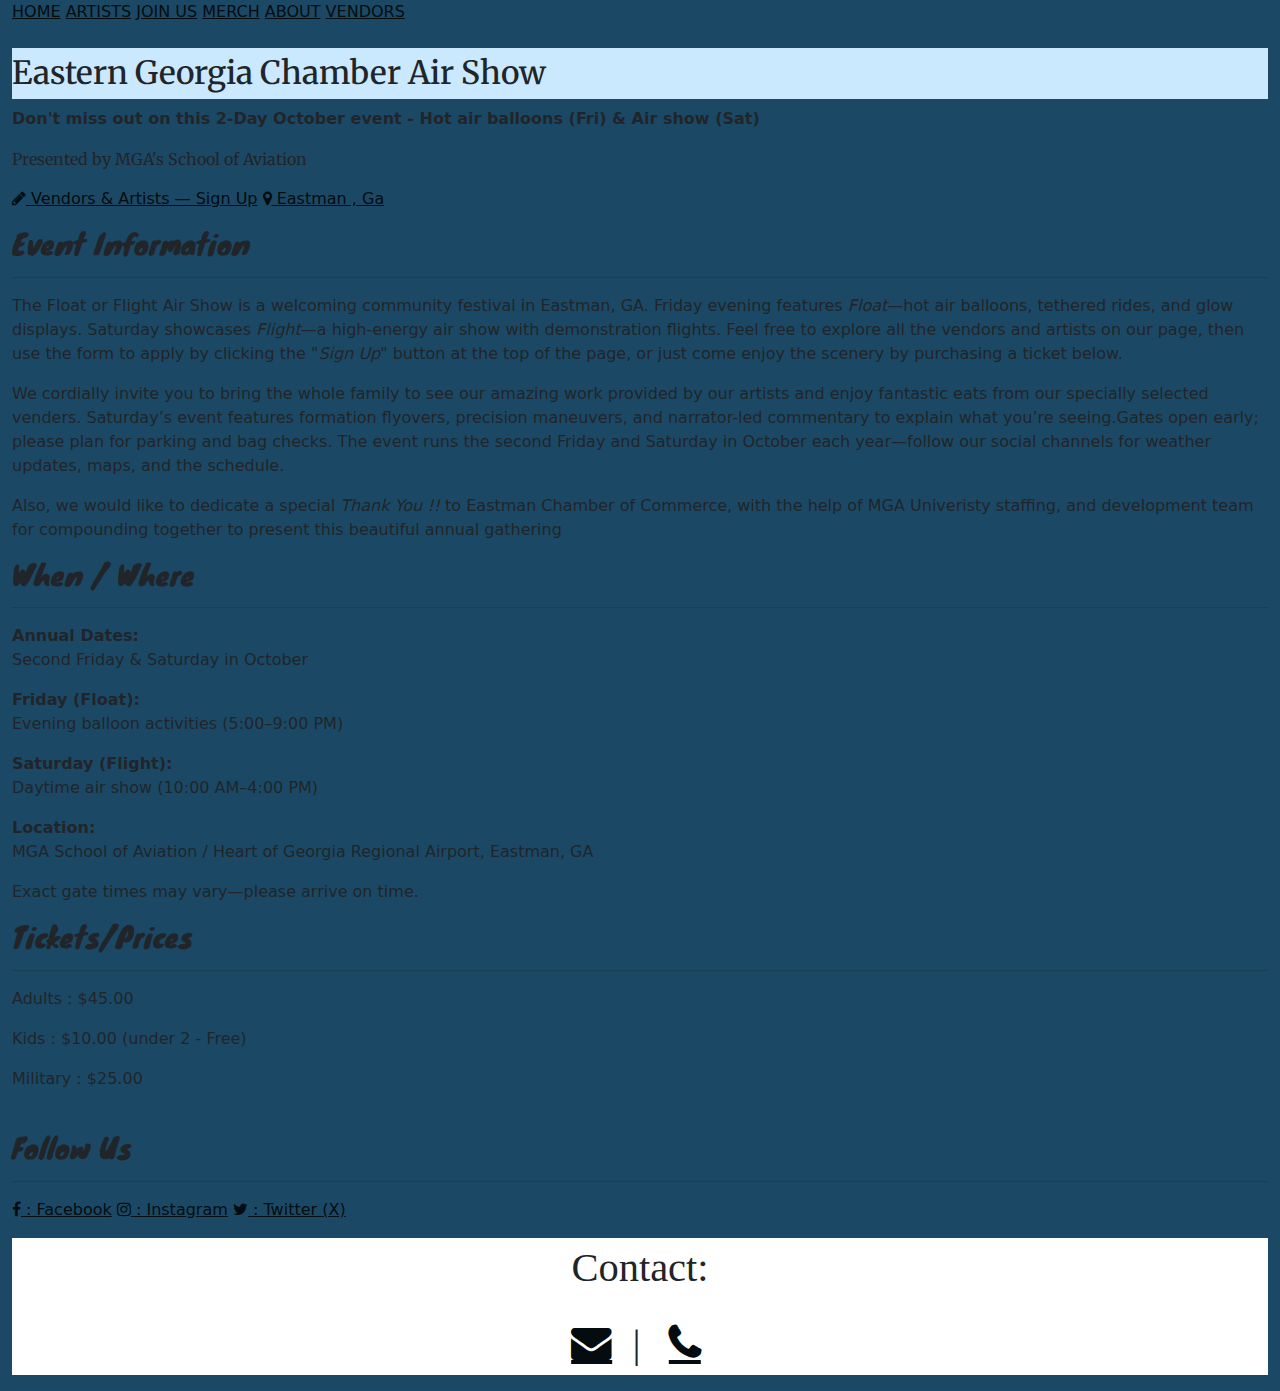
<file: project.html>
<!--TEAM 6-->
<!--FINAL PROJECT-->

<!DOCTYPE html>
<html lang="en">
    <head>
        <title>Eastern Chamber • Flight Air Show</title>
		<meta charset="UTF-8">
		<meta name="viewport" content="width=device-width, initial-scale=1.0">
		<link rel="stylesheet" href="https://www.w3schools.com/w3css/5/w3.css">
		<link href="https://cdn.jsdelivr.net/npm/bootstrap@5.3.3/dist/css/bootstrap.min.css" rel="stylesheet">
		<link rel="stylesheet" href="https://cdnjs.cloudflare.com/ajax/libs/font-awesome/4.7.0/css/font-awesome.min.css">
		<link href="https://fonts.googleapis.com/css2?family=Fascinate+Inline&family=Knewave&family=Merriweather:ital,opsz,wght@0,18..144,300..900;1,18..144,300..900&display=swap" rel="stylesheet">
		<link rel="preconnect" href="https://fonts.googleapis.com">
		<link rel="preconnect" href="https://fonts.gstatic.com" crossorigin>
		<link href="projectstyle.css" rel="stylesheet">
    </head>
    <body>
		<div class="container-fluid wrapper">
			<div class="w3-top">
				<div class="w3-bar w3-white w3-card">
					<a href="project.html" class="w3-bar-item w3-button w3-mobile w3-white">HOME</a>
					<a href="ArtistAttending.html" class="w3-bar-item w3-button w3-mobile w3-white">ARTISTS</a>
					<a href="signup.html" class="w3-bar-item w3-button w3-mobile w3-white">JOIN US</a>
					<a href="merchandise.html" class="w3-bar-item w3-button w3-mobile w3-white">MERCH</a>
					<a href="about.html" class="w3-bar-item w3-button w3-mobile w3-white">ABOUT</a>
					<a href="vendors.html" class="w3-bar-item w3-button w3-mobile w3-white">VENDORS</a>
				</div><!--nav bar items div-->
			</div><!--nav bar div-->
			<br>
				<header>
					<div class="w3-container w3-center w3-padding-32">
						<h2 class="w3-xxlarge w3-text-black" style="font-family: 'Merriweather' ">Eastern Georgia Chamber Air Show</h2>
						
						<p class="w3-large w3-text-white"><strong>
							Don't miss out on this 2-Day October event - Hot air balloons (Fri) & Air show (Sat)</strong>
						</p>
						<p class="w3-text-light-green w3-text-bold" style="font-family: 'Merriweather' ">
							Presented by MGA's School of Aviation
						</p>
						<p class="w3-margin-top">
							<a href="signup.html" class="w3-button w3-white w3-round w3-margin-right"><i class="fa fa-pencil"></i> Vendors & Artists — Sign Up</a>
							<a href="location" class="w3-button w3-white w3-border w3-round"><i class="fa fa-map-marker"></i> Eastman , Ga</a>
						</p>
					</div><!--header div-->
				</header>
				
				<main class="w3-row w3-black w3-padding-32">
					<section class="w3-col l9 m6 s12 w3-padding-large">
						<div class=" w3-rightbar">
							<h3 class="w3-text-white" style="font-family: 'Knewave' ">Event Information</h3><hr class="w3-text-white">
							<p class="w3-text-white">
							The Float or Flight Air Show is a welcoming community festival in Eastman, GA.
							Friday evening features <em>Float</em>—hot air balloons, tethered rides, and glow displays.
							Saturday showcases <em>Flight</em>—a high-energy air show with demonstration flights.
							Feel free to explore all the vendors and artists on our page, then use the form to apply by clicking the "<em>Sign Up</em>" button at the top of the page, or just come enjoy the scenery by purchasing a ticket below.
							<br>
							</p>
							<p>
							We cordially invite you to bring the whole family to see our amazing work
							provided by our artists and enjoy fantastic eats from our specially selected venders. Saturday’s event features formation flyovers, precision maneuvers,
							and narrator-led commentary to explain what you’re seeing.Gates open early; please plan for parking and bag checks.
							The event runs the second Friday and Saturday in October each year—follow our social channels for weather updates, maps, and the schedule.
						
							</p>
							<p>
							Also, we would like to dedicate a special <em>Thank You !!</em> to Eastman Chamber of Commerce, with the help of MGA Univeristy staffing, 
							and development team for compounding together to present this beautiful annual gathering 
							
							</p>
						
						</div><!--event info div-->
					</section>
					
					<section class="w3-col l3 m6 s12 w3-panel">
						<div class="w3-container">
							<h3 class="w3-text-white" style="font-family: 'Knewave'" >When / Where</h3><hr class="w3-text-white">
							<p class="w3-text-white"><strong>Annual Dates:</strong><br>Second Friday & Saturday in October</p>
							<p class="w3-text-white"><strong>Friday (Float):</strong><br>Evening balloon activities (5:00–9:00 PM)</p>
							<p class="w3-text-white"><strong>Saturday (Flight):</strong><br>Daytime air show (10:00 AM–4:00 PM)</p>
							<p class="w3-text-white"><strong>Location:</strong><br>MGA School of Aviation / Heart of Georgia Regional Airport, Eastman, GA</p>
							<p class="w3-small w3-text-white">Exact gate times may vary—please arrive on time.</p>
						</div><!-- when & where div-->
					</section>
					
					<section class="w3-container">
						<div class="w3-row">
							<div class=" w3-twothird w3-text-white w3-container w3-center">
								<h3 style="font-family: 'Knewave'"> Tickets/Prices</h3><hr>
								<p class="w3-text-bold">
									Adults : $45.00
								</p>
								<p class="w3-text-bold">
									Kids : $10.00 (under 2 - Free)
								</p>
								<p class="w3-text-bold">
									Military : $25.00
								</p>
							</div><!--Two-third div-->
							<br>
							<div class=" w3-third w3-text-white ">
								<h3 class="w3-text-center" style="font-family: 'Knewave'">Follow Us  </h3><hr>
								<p class="w3-text-bold w3-text-center">
									<a href="www.facebook.com" class="w3-button w3-round w3-white w3-border w3-small" rel="noopener"><i class="fa fa-facebook" ></i> : Facebook</a>
									
									<a href="www.instagram.com" class="w3-button w3-round w3-white w3-border w3-small" rel="noopener"><i class="fa fa-instagram" ></i> : Instagram</a>
									
									<a href="www.X.com" class="w3-button w3-round w3-white w3-border w3-small" rel="noopener"><i class="fa fa-twitter" ></i> : Twitter (X) </a>
									
									
								</p>
							</div><!--Third div-->
							
						</div><!--Tickets & socials div-->
					</section>
				</main>
				
				
				<footer class="footer">
					  <div class="w3-text-bold w3-center">
						<p>Contact:</p>
						<p>
						  <a href="mailto:info@eastmanchamber.org" class="fa fa-envelope" aria-label="Email"></a>
						  &nbsp;|&nbsp;
						  <a href="tel:+1-555-555-5555" class="fa fa-phone" aria-label="Phone"></a>
						</p>
					  </div>
				</footer>
				
			
			
			
		</div><!-- container fluid wrapper-->
    </body>
</html>
</file>
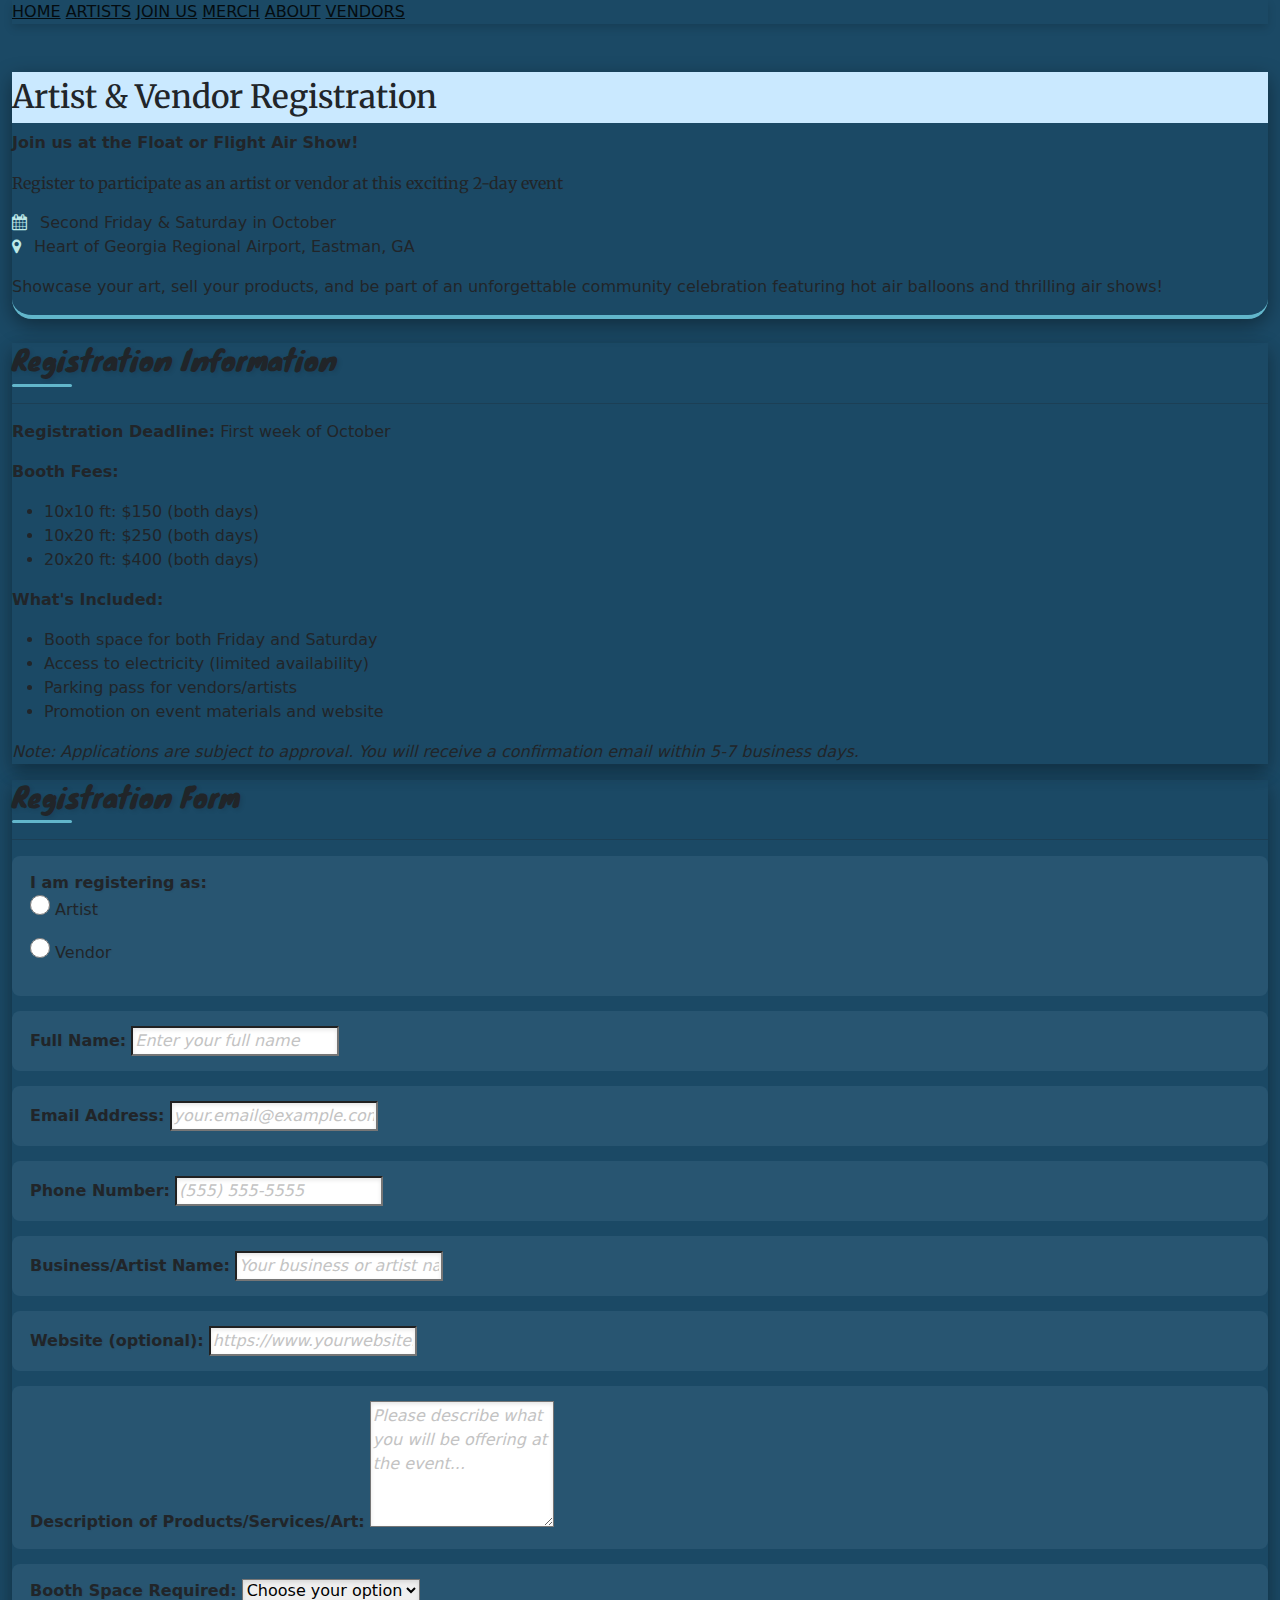
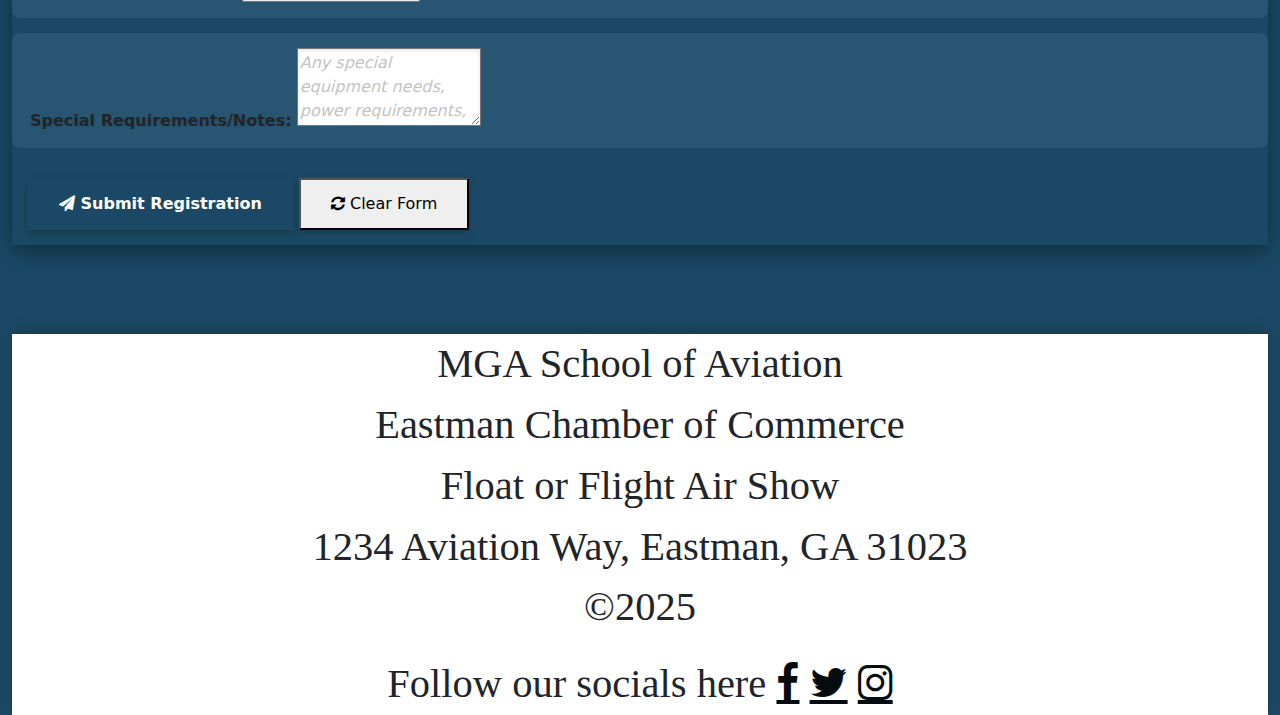
<file: signup.html>
<!--TEAM 6-->
<!--FINAL PROJECT-->

<!DOCTYPE html>
<html lang="en">
    <head>
        <title>Artistry and Vendor Registration</title>
		<meta charset="UTF-8">
		<meta name="viewport" content="width=device-width, initial-scale=1.0">
		<link rel="stylesheet" href="https://www.w3schools.com/w3css/5/w3.css">
		<link href="https://cdn.jsdelivr.net/npm/bootstrap@5.3.3/dist/css/bootstrap.min.css" rel="stylesheet">
		<link rel="stylesheet" href="https://cdnjs.cloudflare.com/ajax/libs/font-awesome/4.7.0/css/font-awesome.min.css">
		<link href="https://fonts.googleapis.com/css2?family=Fascinate+Inline&family=Knewave&family=Merriweather:ital,opsz,wght@0,18..144,300..900;1,18..144,300..900&display=swap" rel="stylesheet">
		<link rel="preconnect" href="https://fonts.googleapis.com">
		<link rel="preconnect" href="https://fonts.gstatic.com" crossorigin>
		<link href="projectstyle.css" rel="stylesheet">
		<link href="signupstyle.css" rel="stylesheet">
    </head>
    
    <body>
        <div class="container-fluid wrapper">
			<div class="w3-top">
				<div class="w3-bar w3-white w3-card">
					<a href="index.html" class="w3-bar-item w3-button w3-mobile w3-white">HOME</a>
					<a href="artistattending.html" class="w3-bar-item w3-button w3-mobile w3-white">ARTISTS</a>
					<a href="signup.html" class="w3-bar-item w3-button w3-mobile w3-indigo">JOIN US</a>
					<a href="merchandise.html" class="w3-bar-item w3-button w3-mobile w3-white">MERCH</a>
					<a href="about.html" class="w3-bar-item w3-button w3-mobile w3-white">ABOUT</a>
					<a href="vendors.html" class="w3-bar-item w3-button w3-mobile w3-white">VENDORS</a>
				</div><!--nav bar items div-->
			</div><!--nav bar div-->
			<br><br>
			
			<header>
				<div class="w3-container w3-center w3-padding-32">
					<h2 class="w3-xxlarge w3-text-black" style="font-family: 'Merriweather'">Artist & Vendor Registration</h2>
					<p class="w3-large w3-text-white"><strong>Join us at the Float or Flight Air Show!</strong></p>
					<p class="w3-text-white" style="font-family: 'Merriweather'">
						Register to participate as an artist or vendor at this exciting 2-day event
					</p>
					<p class="w3-text-white">
						<i class="fa fa-calendar"></i> Second Friday & Saturday in October<br>
						<i class="fa fa-map-marker"></i> Heart of Georgia Regional Airport, Eastman, GA
					</p>
					<p class="w3-text-light-blue">
						Showcase your art, sell your products, and be part of an unforgettable community celebration featuring hot air balloons and thrilling air shows!
					</p>
				</div><!--header div-->
			</header>
			
			<main class="w3-container w3-padding-32">
				<div class="w3-row">
					<div class="w3-col l2 m1 s12">&nbsp;</div>
					<div class="w3-col l8 m10 s12">
						
						<!-- Registration Information Section -->
						<div class="w3-card-4 w3-white w3-padding-large w3-margin-bottom">
							<div class="w3-container">
								<h3 class="w3-text-black" style="font-family: 'Knewave'">Registration Information</h3>
								<hr>
								<p><strong>Registration Deadline:</strong> First week of October</p>
								<p><strong>Booth Fees:</strong></p>
								<ul>
									<li>10x10 ft: $150 (both days)</li>
									<li>10x20 ft: $250 (both days)</li>
									<li>20x20 ft: $400 (both days)</li>
								</ul>
								<p><strong>What's Included:</strong></p>
								<ul>
									<li>Booth space for both Friday and Saturday</li>
									<li>Access to electricity (limited availability)</li>
									<li>Parking pass for vendors/artists</li>
									<li>Promotion on event materials and website</li>
								</ul>
								<p class="w3-text-grey"><em>Note: Applications are subject to approval. You will receive a confirmation email within 5-7 business days.</em></p>
							</div>
						</div><!--info card div-->
						
						<!-- Registration Form Section -->
						<div class="w3-card-4 w3-white w3-padding-large">
							<div class="w3-container">
							<h3 class="w3-text-black" style="font-family: 'Knewave'">Registration Form</h3>
							<hr>
							
							<form action="signup.html" method="get" class="w3-container">
									<!-- Registration Type -->
									<div class="w3-section">
										<label class="w3-text-black w3-large"><b>I am registering as:</b></label><br>
										<p>
											<input class="w3-radio" type="radio" name="registrationType" value="artist" id="artist" required>
											<label for="artist">Artist</label>
										</p>
										<p>
											<input class="w3-radio" type="radio" name="registrationType" value="vendor" id="vendor">
											<label for="vendor">Vendor</label>
										</p>
									</div>
									
									<!-- Contact Information -->
									<div class="w3-section">
										<label for="fullName" class="w3-text-black"><b>Full Name:</b></label>
										<input id="fullName" class="w3-input w3-border w3-round" type="text" name="fullName" placeholder="Enter your full name" required>
									</div>
									
									<div class="w3-section">
										<label for="email" class="w3-text-black"><b>Email Address:</b></label>
										<input id="email" class="w3-input w3-border w3-round" type="email" name="email" placeholder="your.email@example.com" required>
									</div>
									
									<div class="w3-section">
										<label for="phone" class="w3-text-black"><b>Phone Number:</b></label>
										<input id="phone" class="w3-input w3-border w3-round" type="tel" name="phone" placeholder="(555) 555-5555" required>
									</div>
									
									<!-- Business Information -->
									<div class="w3-section">
										<label for="businessName" class="w3-text-black"><b>Business/Artist Name:</b></label>
										<input id="businessName" class="w3-input w3-border w3-round" type="text" name="businessName" placeholder="Your business or artist name" required>
									</div>
									
									<div class="w3-section">
										<label for="website" class="w3-text-black"><b>Website (optional):</b></label>
										<input id="website" class="w3-input w3-border w3-round" type="url" name="website" placeholder="https://www.yourwebsite.com">
									</div>
									
									<!-- Description -->
									<div class="w3-section">
										<label for="description" class="w3-text-black"><b>Description of Products/Services/Art:</b></label>
										<textarea id="description" class="w3-input w3-border w3-round" name="description" rows="5" placeholder="Please describe what you will be offering at the event..." required></textarea>
									</div>
									
									<!-- Booth Requirements -->
									<div class="w3-section">
										<label for="boothSize" class="w3-text-black"><b>Booth Space Required:</b></label>
										<select id="boothSize" class="w3-select w3-border w3-round" name="boothSize" required>
											<option value="" disabled selected>Choose your option</option>
											<option value="10x10">10x10 ft</option>
											<option value="10x20">10x20 ft</option>
											<option value="20x20">20x20 ft</option>
										</select>
									</div>
									
									<div class="w3-section">
										<label for="specialRequirements" class="w3-text-black"><b>Special Requirements/Notes:</b></label>
										<textarea id="specialRequirements" class="w3-input w3-border w3-round" name="specialRequirements" rows="3" placeholder="Any special equipment needs, power requirements, etc."></textarea>
									</div>
									
									<!-- Submit Button -->
									<div class="w3-section w3-center">
										<button type="submit" class="w3-button w3-round">
											<i class="fa fa-paper-plane"></i> Submit Registration
										</button>
										<button type="reset" class="w3-button w3-round w3-light-grey w3-border w3-border-black">
											<i class="fa fa-refresh"></i> Clear Form
										</button>
									</div> <!--button-->
								</form>
							</div> <!--container closer-->
						</div><!--form card div-->
						
					</div>
					<div class="w3-col l2 m1 s12">&nbsp;</div>
				</div><!--row div-->
			</main>
                <footer class="footer">
                        <p>
                            MGA School of Aviation<br>
                            Eastman Chamber of Commerce<br>
                            Float or Flight Air Show<br>
                            1234 Aviation Way, Eastman, GA 31023<br>
                            &copy;2025
                        </p>
                        Follow our socials here <a href="https://www.facebook.com" class="fa fa-facebook" aria-label="Home of Facebook"></a>
                        <a href="https://www.twitter.com" class="fa fa-twitter" aria-label="Home of Twitter"></a>
                        <a href="https://www.instagram.com" class="fa fa-instagram" aria-label="Home of Instagram"></a>
                    </footer>
			</div>
			</footer>
			
		</div><!-- container fluid wrapper-->
    </body>
</html>
</file>
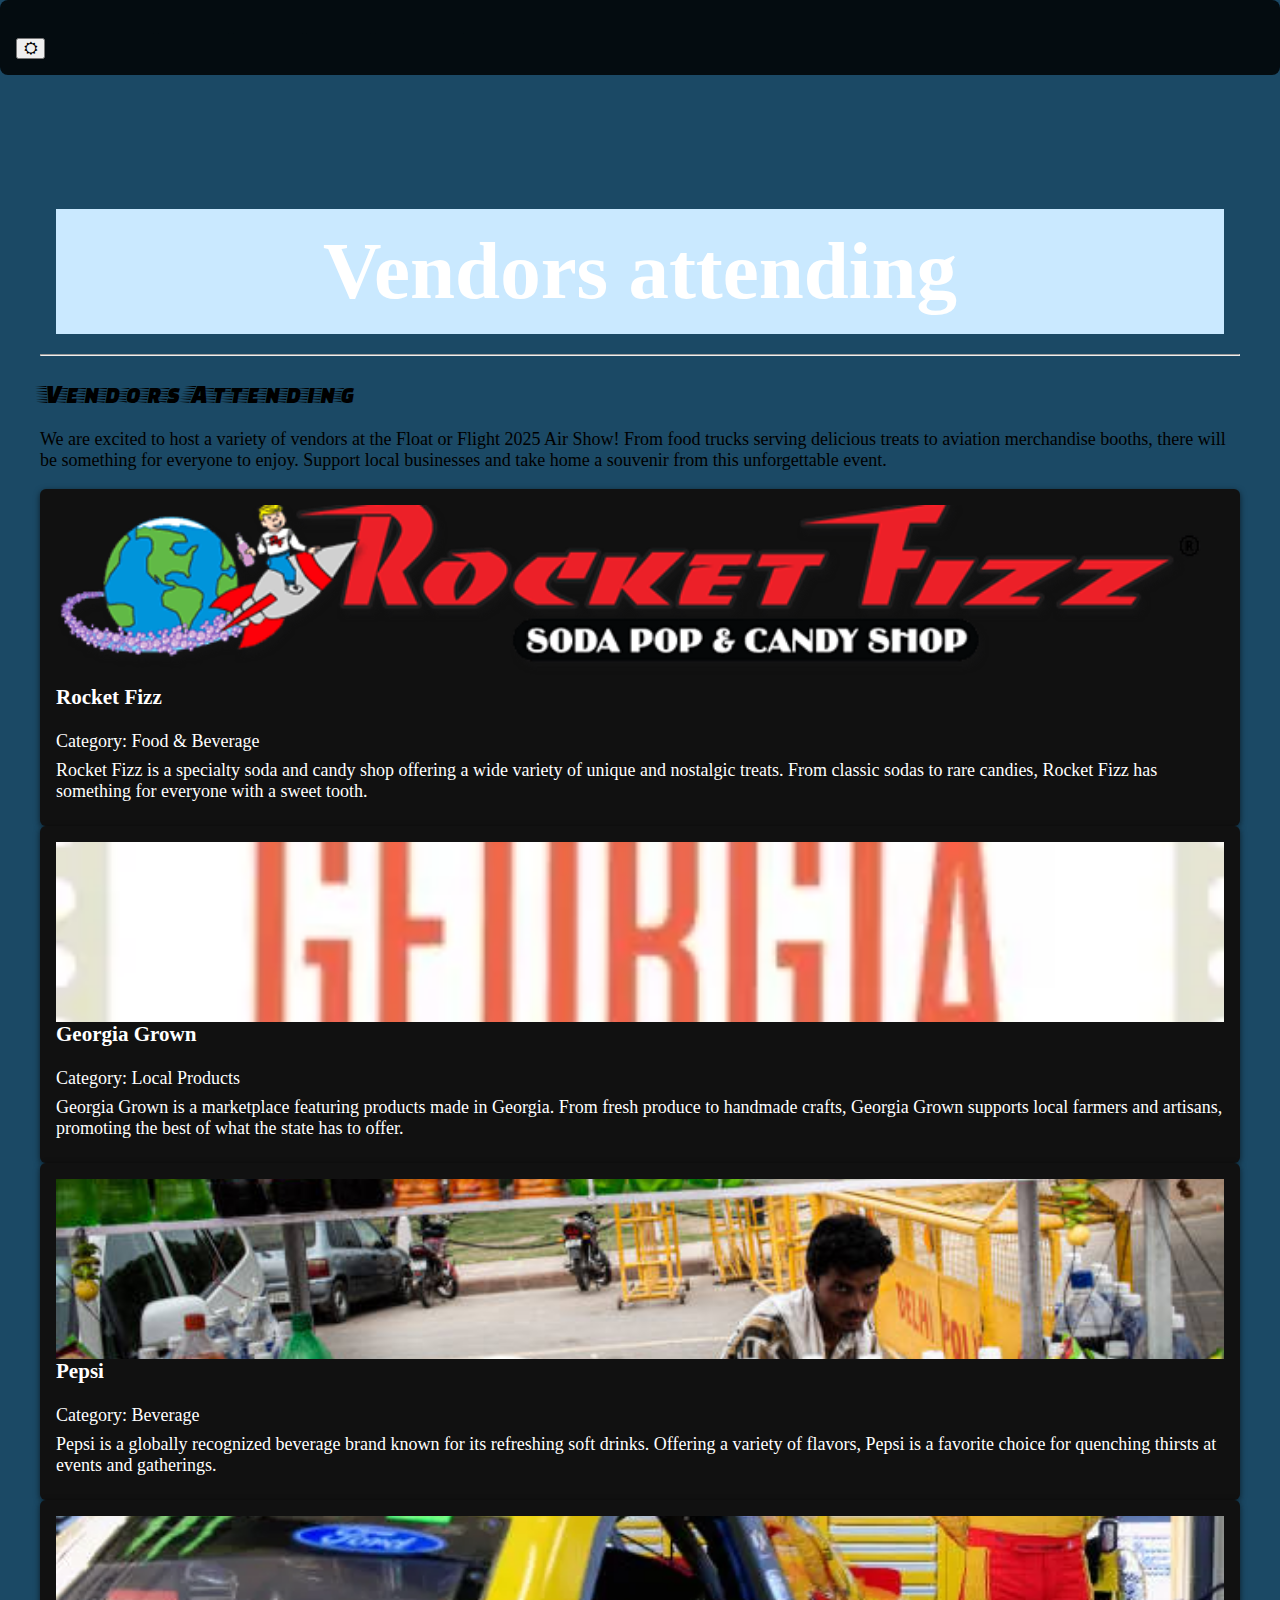
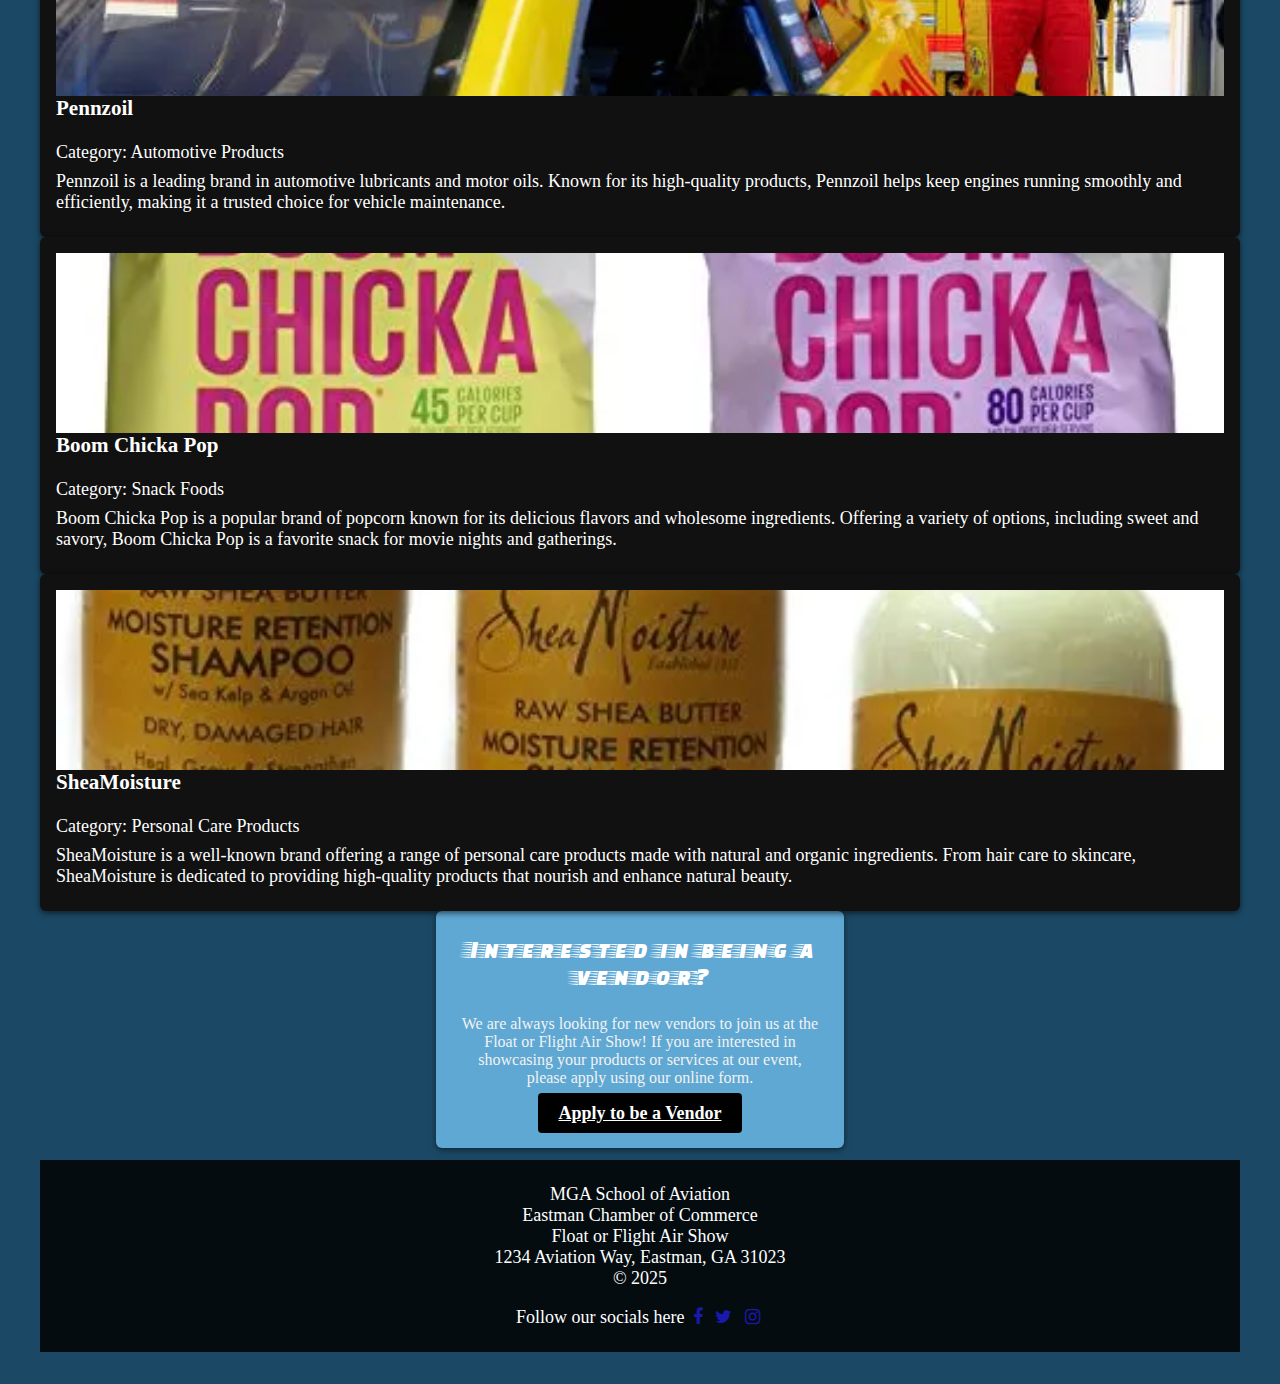
<file: vendors.html>
<!--Diego Valdovinos-->
<!--Vendors Page-->
<!DOCTYPE html>
<html lang="en">
    <head>
        <title>VENDORS</title>
        <meta name="viewport" content="width=device-width, initial-scale=1.0">
        <link rel="stylesheet" href="https://www.w3schools.com/w3css/5/w3.css">
        <link rel="stylesheet" href="https://cdnjs.cloudflare.com/ajax/libs/font-awesome/4.7.0/css/font-awesome.min.css">
        <link href="vendors.css" rel="stylesheet">
        <link rel="preconnect" href="https://fonts.googleapis.com">
        <link rel="preconnect" href="https://fonts.gstatic.com" crossorigin>
        <link href="https://fonts.googleapis.com/css2?family=Faster+One&display=swap" rel="stylesheet">
    </head>
        <body>
        <nav class="w3-top">
            <div class="w3-bar w3-white w3-card">
					<a href="index.html" class="w3-bar-item w3-button w3-mobile w3-white">HOME</a>
					<a href="artistattending.html" class="w3-bar-item w3-button w3-mobile w3-white">ARTISTS</a>
					<a href="signup.html" class="w3-bar-item w3-button w3-mobile w3-white">JOIN US</a>
					<a href="merchandise.html" class="w3-bar-item w3-button w3-mobile w3-white">MERCH</a>
					<a href="about.html" class="w3-bar-item w3-button w3-mobile w3-white">ABOUT</a>
					<a href="vendors.html" class="w3-bar-item w3-button w3-mobile w3-indigo">VENDORS</a>
            
                <div class="w3-right">
                    <button id="themeToggle" class="w3-bar-item w3-button" aria-label="toggle theme">
                    <i class="fa fa-sun-o" aria-hidden="true"></i>
                    </button>
                </div> <!--bar div-->
            </div> <!-- End of w3-bar -->
        </nav>

            <div class="wrapper">
                <header>
                    <h2 class="w3-xxlarge w3-text-black" style="font-family: 'Merriweather' ">Vendors attending</h2>
                </header>
                <hr>

                <main class="w3-black">     
                <section id="vendors" class="w3-container w3-margin-top">
                    <h2 class="w3-center">Vendors Attending</h2>

                    <p class="w3-large w3-center">We are excited to host a variety of vendors at the Float or Flight 2025 Air Show! 
                    From food trucks serving delicious treats to aviation merchandise booths,
                    there will be something for everyone to enjoy. 
                    Support local businesses and take home a souvenir from this unforgettable event.
                    </p>

            <div class="w3-row-padding w3-margin-top vendor-grid">

                <!--Vendor 1-->
                    <div class="w3-col l4 m6 s12 w3-margin-bottom">
                        <div class="w3-card w3-padding vendor-card">
                            <img src="images/vendor1.png" alt="Rocket fizz"
                            class="w3-image w3-margin-bottom">
                            <h3>Rocket Fizz</h3>
                            <p class="w3-small w3-text-grey">Category: Food &amp; Beverage</p>
                            <p class="w3-large w3-center">
                            Rocket Fizz is a specialty soda and candy shop offering a wide variety of
                            unique and nostalgic treats. From classic sodas to rare candies, Rocket Fizz
                            has something for everyone with a sweet tooth.
                            </p>
                        </div> <!-- End of w3-card -->
                    </div> <!-- End of vendor 1 -->

                    <!--Vendor 2-->

                    <div class="w3-col l4 m6 s12 w3-margin-bottom">
                        <div class="w3-card w3-padding vendor-card">
                            <img src="images/vendor2.jpg" alt="Georgia grown"
                            class="w3-image w3-margin-bottom">
                            <h3>Georgia Grown</h3>
                            <p class="w3-small w3-text-grey">Category: Local Products</p>
                            <p class="w3-text">
                            Georgia Grown is a marketplace featuring products made in Georgia.
                            From fresh produce to handmade crafts, Georgia Grown supports local farmers
                            and artisans, promoting the best of what the state has to offer.
                            </p>
                        </div> <!-- End of w3-card -->
                    </div> <!-- End of vendor 2 -->

                    <!--Vendor 3-->

                    <div class="w3-col l4 m6 s12 w3-margin-bottom">
                        <div class="w3-card w3-padding vendor-card">
                            <img src="images/vendor3.png" alt="Pepsi"
                            class="w3-image w3-margin-bottom">
                            <h3>Pepsi</h3>
                            <p class="w3-small w3-text-grey">Category: Beverage</p>
                            <p class="w3-text">
                            Pepsi is a globally recognized beverage brand known for its refreshing
                            soft drinks. Offering a variety of flavors, Pepsi is a favorite choice for
                            quenching thirsts at events and gatherings.
                            </p>
                        </div> <!-- End of w3-card -->
                    </div> <!-- End of vendor 2 -->

                    <div class="w3-col l4 m6 s12 w3-margin-bottom">
                        <div class="w3-card w3-padding vendor-card">
                            <img src="images/vendor4.png" alt="Pennzoil"
                            class="w3-image w3-margin-bottom">
                            <h3>Pennzoil</h3>
                            <p class="w3-small w3-text-grey">Category: Automotive Products</p>
                            <p class="w3-text">
                            Pennzoil is a leading brand in automotive lubricants and motor oils.
                            Known for its high-quality products, Pennzoil helps keep engines running
                            smoothly and efficiently, making it a trusted choice for vehicle maintenance.
                            </p>
                        </div> <!-- End of w3-card -->
                    </div> <!-- End of vendor 2 -->

                    <div class="w3-col l4 m6 s12 w3-margin-bottom">
                        <div class="w3-card w3-padding vendor-card">
                            <img src="images/vendor5.png" alt="Boom Chicka Pop"
                            class="w3-image w3-margin-bottom">
                            <h3>Boom Chicka Pop</h3>
                            <p class="w3-small w3-text-grey">Category: Snack Foods</p>
                            <p class="w3-text">
                            Boom Chicka Pop is a popular brand of popcorn known for its delicious
                            flavors and wholesome ingredients. Offering a variety of options, including
                            sweet and savory, Boom Chicka Pop is a favorite snack for movie nights and
                            gatherings.
                            </p>
                        </div> <!-- End of w3-card -->
                    </div> <!-- End of vendor 2 -->


                    <div class="w3-col l4 m6 s12 w3-margin-bottom">
                        <div class="w3-card w3-padding vendor-card">
                            <img src="images/vendor6.png" alt="SheaMoisture"
                            class="w3-image w3-margin-bottom">
                            <h3>SheaMoisture</h3>
                            <p class="w3-small w3-text-grey">Category: Personal Care Products</p>
                            <p class="w3-text">
                            SheaMoisture is a well-known brand offering a range of personal care
                            products made with natural and organic ingredients. From hair care to skincare,
                            SheaMoisture is dedicated to providing high-quality products that nourish and
                            enhance natural beauty.
                            </p>
                        </div> <!-- End of w3-card -->
                    </div> <!-- End of vendor 2 -->
            </div> <!-- End of w3-row-padding -->

                <section class="vendor-cta w3-margin-top">
                        <h3>Interested in being a vendor?</h3>
                        <p class="w3-large">
                            We are always looking for new vendors to join us at the Float or Flight Air Show!
                            If you are interested in showcasing your products or services at our event,
                            please apply using our online form.
                        </p>
                            <a href="signup.html" class="w3-button w3-black w3-round w3-margin-top">
                            Apply to be a Vendor</a>
        </section>
    </section>
</main>
                <footer class="footer">
                        <p>
                            MGA School of Aviation<br>
                            Eastman Chamber of Commerce<br>
                            Float or Flight Air Show<br>
                            1234 Aviation Way, Eastman, GA 31023<br>
                            &copy; 2025
                        </p>
                        Follow our socials here <a href="https://www.facebook.com" class="fa fa-facebook" aria-label="Home of Facebook"></a>
                        <a href="https://www.twitter.com" class="fa fa-twitter" aria-label="Home of Twitter"></a>
                        <a href="https://www.instagram.com" class="fa fa-instagram" aria-label="Home of Instagram"></a>
                    </footer>
                    </div><!-- End of wrapper -->

                <script>
                    (function () {
                        var saved = localStorage.getItem('theme');
                        if (saved === 'light') {
                            document.body.classList.add('light');
                        }

                        var btn = document.getElementById('themeToggle');
                        if (!btn) return;

                        function setIcon() {
                            var i = btn.querySelector('i');
                            if (!i) return;
                            if (document.body.classList.contains('light')) {
                                i.className = 'fa fa-moon-o';
                            } else {
                                i.className = 'fa fa-sun-o';
                            }
                        }
                            setIcon();

                            btn.addEventListener('click', function() {
                                document.body.classList.toggle('light');
                                localStorage.setItem('theme', document.body.classList.contains('light') ? 'light' : 'dark');
                                setIcon();
                            });
                        })();
                </script>
        </body>
</html>
</file>
<file: projectstyle.css>
/*Color Scheme: #1B4965 (Indigo Dye), #5FA8D3 (Picton Blue),
#CAE9FF (Columbia Blue), #62B6CB (Moonstone), 
#BEE9E8 (Mint Green), #040C10 (Rich Black)*/


body {
	background-color: #1B4965;
	
}

header {
	
	
}
.w3-xxlarge {
	background-color: #CAE9FF;
	padding-bottom: .2em;
	padding-top: .2em;
}

a:link {
	color: #040C10;
	text-decoration: underline;
}

a:visited {
	color: #040C10;
	text-decoration: none;
}

a:hover {
	color: #BEE9E8;
	text-decoration: underline;
} 

.fa-google {
	color: black;
	font-weight: bold;
	padding-right: 8px;
	padding-left: 8px;
	text-decoration: none;
	
}
.fa-phone {
	color: black;
	font-weight: bold;
	padding-right: 8px;
	padding-left: 8px;
	text-decoration: none;
	
}


footer {
	background-color: #fff;
	text-align: center;
	font-size: 4.5vh;
	text-decoration: none;
	font-family: Monaco;
}
</file>
<file: aboutstyle.css>
/* About Page Styling */
/* Adds depth, shadows, and modern design elements */

/* Enhanced form card with depth */
.w3-card-4 {
	box-shadow: 0 8px 16px rgba(0, 0, 0, 0.2), 0 6px 20px rgba(0, 0, 0, 0.19);
	transition: box-shadow 0.3s ease;
}

.w3-card-4:hover {
	box-shadow: 0 12px 24px rgba(0, 0, 0, 0.3), 0 8px 28px rgba(0, 0, 0, 0.22);
}

/* Header with solid color and geometric design */
header {
	background-color: #1B4965;
	border-radius: 0 0 20px 20px;
	box-shadow: 0 6px 20px rgba(0, 0, 0, 0.4);
	position: relative;
	border-bottom: 4px solid #62B6CB;
}

header::before {
	content: '';
	position: absolute;
	top: 0;
	left: 0;
	right: 0;
	height: 3px;
	background-color: #CAE9FF;
}

header .w3-container {
	position: relative;
}

header .fa {
	color: #BEE9E8;
	margin-right: 8px;
}

/* Enhanced section headers */
h3 {
	text-shadow: 2px 2px 4px rgba(0, 0, 0, 0.1);
	position: relative;
	padding-bottom: 10px;
}

h3::after {
	content: '';
	position: absolute;
	bottom: 0;
	left: 0;
	width: 60px;
	height: 3px;
	background-color: #62B6CB;
	border-radius: 2px;
}

/* Label styling with depth */
label {
	text-shadow: 1px 1px 2px rgba(0, 0, 0, 0.05);
	font-weight: 500;
}

/* Info list styling */
ul {
	background-color: rgba(190, 233, 232, 0.08);
	padding: 20px 40px;
	border-radius: 8px;
	border-left: 4px solid #62B6CB;
	box-shadow: 0 2px 6px rgba(0, 0, 0, 0.1);
}

ul li {
	padding: 8px 0;
	transition: transform 0.2s ease;
}

ul li:hover {
	transform: translateX(5px);
	color: #1B4965;
}

/* Main container enhancement */
main {
	position: relative;
}

/* Navigation bar depth */
.w3-bar {
	box-shadow: 0 4px 8px rgba(0, 0, 0, 0.15);
}

.w3-bar-item {
	transition: all 0.3s ease;
	position: relative;
}

.w3-bar-item::after {
	content: '';
	position: absolute;
	bottom: 0;
	left: 50%;
	width: 0;
	height: 3px;
	background-color: #62B6CB;
	transition: all 0.3s ease;
	transform: translateX(-50%);
}

.w3-bar-item:hover::after {
	width: 80%;
}

.w3-bar-item:hover {
	background-color: rgba(95, 168, 211, 0.1) !important;
	transform: translateY(-2px);
}

/* Footer with depth */
footer {
	box-shadow: 0 -4px 12px rgba(0, 0, 0, 0.2);
	margin-top: 50px;
}

footer a {
	transition: all 0.3s ease;
	display: inline-block;
}

footer a:hover {
	transform: scale(1.2);
	color: #5FA8D3 !important;
}

/* Table styling for itinerary */
.w3-table {
	margin-top: 15px;
}

.w3-table th {
	font-family: 'Knewave', cursive;
}

.w3-table tr:hover {
	background-color: rgba(95, 168, 211, 0.15) !important;
}

/* Panel styling for schedule headers */
.w3-panel {
	border-radius: 8px;
	transition: all 0.3s ease;
}

.w3-panel:hover {
	transform: translateX(5px);
}

/* Responsive adjustments */
@media (max-width: 768px) {
	.w3-card-4:hover {
		transform: none;
	}
	
	ul li:hover {
		transform: none;
	}
}

/* Selection styling */
::selection {
	background-color: #5FA8D3;
	color: white;
}

/* Content emphasis */
strong {
	color: #1B4965;
}

/* Center aligned icons */
.w3-center .fa {
	margin-bottom: 15px;
}
</file>
<file: artistattending.css>
/*Color Scheme: #1B4965 (Indigo Dye), #5FA8D3 (Picton Blue),
#CAE9FF (Columbia Blue), #62B6CB (Moonstone), 
#BEE9E8 (Mint Green), #040C10 (Rich Black)*/

.wrapper{
    text-align: center;
    background-color: #1b4965;
    margin-top: 5%;
    color: #cae9ff;
}

.header{
    font-family:'Times New Roman', Times, serif ;
    font-size: 3vh;
    font-weight: bold;
    color:#bee9e8;
}

.navMenu {
    list-style: none;
    margin:0 ;
    padding: 0;
    width: 25%;
    font-style: italic;
    float:left;
}

.navList{
    display: block;
    padding: 2em;
    text-decoration: none;
}

.navList a.active {
    color: #040c10;;

}

.navList a:hover:not(.active){
    background-image:url("../Images/binary.jpg");
    color:#040c10;
}

a:link {
    color: #ffffff;
    text-decoration: none;
}

a:visited{
    color: navy;
    text-decoration: none;
}

a:active{
    color: #1b4965;
    text-decoration: none;
}



.noBullet {
    list-style-type: none;
}

#listItalic{
    font-style: italic;
}
</file>
<file: merchandise.css>
/* #01041c (dark navy blue), #5b5b5b (grey), #1919ad (blue), #ffffff (white) */

.wrapper {
    text-align: center;
    /* margin-left: 25%; */
    margin-top: 0;
    background-color: #000000;
}

body, p {
    color: #ffffff;
    font-family: 'Times New Roman', Times, serif;
    font-size: 2vh;
    padding-top: 48px;
}

h1, h2, h3, .heading {
    font-family: "Faster One", system-ui;
    font-weight: 400;
}

.heading {
    font-size: 4vh;
    font-family: "Faster One", system-ui;
    font-weight: 400;
}

/* Styles for buy links */
a.buy-link {
    display: inline-block;
    padding: 10px 25px;
    background-color: #1919ad;
    color: #fff;
    border-radius: 20px;
    text-decoration: none;
    transition: all .2s;
}

/* Hover effect for buy links */
a.buy-link:hover{
    background: #000000;
    color: darkgray;
}

/* Active effect for buy links */
.tshirt-gallery {
    width: 100%;
    justify-content: center;
    gap: 20px;
    flex-wrap: wrap;
    margin-bottom: 30px;
    max-width: 250px;
}

h2.underline {
    text-decoration: underline;
}

.pattern {
    width: 150px;
    display: block;
    margin: 0 auto 16px;
}

.tour-btn{
    display: inline-block;
    padding: 10px 25px;
    background-color: #5b5b5b;
    color: #fff;
    border-radius: 20px;
    text-decoration: none;
    transition: all .2s;
}

.tour-btn:hover{
    background: #000000;
    color: darkgray;
}

.tour-btn:active{
    background: #000000;
    color: #fff;
}

.glow-pulse {
    border: 4px solid #ffffff;
    padding: 4px;
    display: inline-block;
    border-radius: 8px;
    box-shadow: 0 0 18px 4px #ffffff;
    animation: pulse 1.5s infinite alternate;
}

@keyframes pulse {
    from { box-shadow: 0 0 5px #ffffff}
    to { box-shadow: 0 0 20px #d3d3d3 }
    
}

.faster-one-regular {
    font-family: "Faster One", system-ui;
    font-weight: 400;
    font-style: normal;
}

/* Light theme*/
html, body, .wrapper, .footer, .w3-bar {
    transition: background-color .25s, color .25s;
}

body.light {
    color: #111;
    background: #f6f8ff;
    background-image: none;
}

body.light .wrapper {
    background-color: #ffffff;
    color: inherit;
}

body.light .footer {
    background-color: #e9e9e9;
    color: #111
}

body.light  .w3-bar.w3-black {
    background-color: #e5e7eb !important;
    color: #111 !important
}

.navMenu {
    list-style-type: none;
    margin: 0;
    padding: 0;
    width: 20%;
    background-color: #ffffff;
    float: left;
}

.navList a {
    display: block;
    padding: 2em;
    text-decoration: none;
}

.navList a.active {
    background-color: #01041c;
    color: #ffffff;
}

.navList a:hover:not(.active) {
    background-color: #01041c;
    color: #ffffff;
}

.fa:link {
    color: #1919ad;
    text-decoration: none;
}

.fa:visited {
    color: #000000;
    text-decoration: none;
}

.fa:hover {
    color: #ffffff;
}

.fa:active {
    color: red;
}

.nobullet {
    list-style-type: none;
    padding-left: 1em;
}

#listItalic {
    font-style: italic;
}

.headingLeft {
    text-align: left;
    padding-left: 1em;
}

.gif {
    max-width: 100%;
    height: auto;
}

.headingRight {
    text-align: right;
    float: right;
    padding-right: 0.5em;
}

table {
    clear: right;
}

th, td {
    padding-left: 15em;
    padding-bottom: 1em;
}

.footer {
    background-color: #5b5b5b;
    font-family: 'Times New Roman', Times, serif;
    font-size: 2vh;
}

@media screen and (max-width: 800px) {
    nav { 
        overflow: hidden;
        background-color: #fff;
    }

    .navMenu {
        clear:left;
        width: 100%;
    }

    .navList {
        float: left;
    }

    .navList a {
        text-align: center;
        display: block;
        padding: 1em;
        font-size: 2vh;
        text-decoration: none;
    }

    .wrapper {
        margin-left: 0;
    }

}

@media print {
    nav, .navMenu {
        display: none;
    }

    .wrapper {
        margin-left: 0;
        width: 100%;
    }
    /* Removes navigation bar and centers content when printing */
}
</file>
<file: signupstyle.css>
/* Signup Page Styling also known as SIGN UP*/

.w3-card-4 {
	box-shadow: 0 8px 16px rgba(0, 0, 0, 0.2), 0 6px 20px rgba(0, 0, 0, 0.19);
	transition: box-shadow 0.3s ease;
}

.w3-card-4:hover {
	box-shadow: 0 12px 24px rgba(0, 0, 0, 0.3), 0 8px 28px rgba(0, 0, 0, 0.22);
}

/* Input fields with depth */
.w3-input, .w3-select, textarea {
	transition: all 0.3s ease;
	box-shadow: inset 0 2px 4px rgba(0, 0, 0, 0.1);
}

.w3-input:focus, .w3-select:focus, textarea:focus {
	box-shadow: 0 0 0 3px rgba(94, 168, 211, 0.3), inset 0 2px 4px rgba(0, 0, 0, 0.1);
	border-color: #5FA8D3 !important;
	outline: none;
	transform: translateY(-2px);
}

/* Radio button styling */
.w3-radio {
	width: 20px;
	height: 20px;
	cursor: pointer;
	transition: all 0.2s ease;
}

.w3-radio:checked {
	accent-color: #62B6CB;
}

button[type="submit"] {
	background-color: #1B4965;
	color: white !important;
	font-weight: bold;
	box-shadow: 0 4px 8px rgba(0, 0, 0, 0.2);
	transition: all 0.3s ease;
	border: 2px solid #1B4965 !important;
	padding: 12px 30px;
}

button[type="submit"]:hover {
	background-color: #5FA8D3;
	box-shadow: 0 6px 12px rgba(0, 0, 0, 0.3);
	transform: translateY(-3px);
	border-color: #5FA8D3 !important;
}

button[type="submit"]:active {
	transform: translateY(-1px);
	box-shadow: 0 3px 6px rgba(0, 0, 0, 0.2);
}

button[type="reset"] {
	box-shadow: 0 4px 8px rgba(0, 0, 0, 0.15);
	transition: all 0.3s ease;
	padding: 12px 30px;
}

button[type="reset"]:hover {
	background-color: #d4d4d4 !important;
	box-shadow: 0 6px 12px rgba(0, 0, 0, 0.25);
	transform: translateY(-3px);
}

header {
	background-color: #1B4965;
	border-radius: 0 0 20px 20px;
	box-shadow: 0 6px 20px rgba(0, 0, 0, 0.4);
	position: relative;
	border-bottom: 4px solid #62B6CB;
}

header::before {
	content: '';
	position: absolute;
	top: 0;
	left: 0;
	right: 0;
	height: 3px;
	background-color: #CAE9FF;
}

header .w3-container {
	position: relative;
}

header .fa {
	color: #BEE9E8;
	margin-right: 8px;
}

h3 {
	text-shadow: 2px 2px 4px rgba(0, 0, 0, 0.1);
	position: relative;
	padding-bottom: 10px;
}

h3::after {
	content: '';
	position: absolute;
	bottom: 0;
	left: 0;
	width: 60px;
	height: 3px;
	background-color: #62B6CB;
	border-radius: 2px;
}

/* Label styling with depth */
label {
	text-shadow: 1px 1px 2px rgba(0, 0, 0, 0.05);
	font-weight: 500;
}

/* Form sections with subtle background */
.w3-section {
	background-color: rgba(202, 233, 255, 0.08);
	padding: 15px;
	border-radius: 8px;
	margin-bottom: 15px;
	transition: all 0.3s ease;
	border-left: 3px solid transparent;
}

.w3-section:hover {
	background-color: rgba(202, 233, 255, 0.15);
	transform: translateX(5px);
	border-left-color: #5FA8D3;
}

.w3-section.w3-center {
	background-color: transparent;
	border-left: none;
	transition: none;
}

.w3-section.w3-center:hover {
	background-color: transparent;
	transform: none;
	border-left-color: transparent;
}

/* Main container enhancement */
main {
	position: relative;
}

/* Navigation bar depth */
.w3-bar {
	box-shadow: 0 4px 8px rgba(0, 0, 0, 0.15);
}

.w3-bar-item {
	transition: all 0.3s ease;
	position: relative;
}

.w3-bar-item::after {
	content: '';
	position: absolute;
	bottom: 0;
	left: 50%;
	width: 0;
	height: 3px;
	background-color: #62B6CB;
	transition: all 0.3s ease;
	transform: translateX(-50%);
}

.w3-bar-item:hover::after {
	width: 80%;
}

.w3-bar-item:hover {
	background-color: rgba(95, 168, 211, 0.1) !important;
	transform: translateY(-2px);
}

/* Footer with depth */
footer {
	box-shadow: 0 -4px 12px rgba(0, 0, 0, 0.2);
	margin-top: 50px;
}

footer a {
	transition: all 0.3s ease;
	display: inline-block;
}

footer a:hover {
	transform: scale(1.2);
	color: #5FA8D3 !important;
}

/* Placeholder styling */
::placeholder {
	color: #aaa;
	font-style: italic;
	opacity: 0.7;
}

/* Selection styling */
::selection {
	background-color: #5FA8D3;
	color: white;
}

/* Responsive adjustments */
@media (max-width: 768px) {
	.w3-section:hover {
		transform: none;
	}
}
</file>
<file: vendors.css>
/*Color Scheme: #1B4965 (Indigo Dye), #5FA8D3 (Picton Blue),
#CAE9FF (Columbia Blue), #62B6CB (Moonstone), 
#BEE9E8 (Mint Green), #040C10 (Rich Black)*/


body {
	background-color: #1B4965;
	font-family: 'Merriweather', serif;
	color: #000000;
	margin: 0;
	font-size: 2vh;
}

p {
	margin: 0 0 1em 0;
}

.main {
	background-color: #000000;
}

header {
	text-align: center;
	color: #ffffff;
	text-align: center;
	font-size: 6vh;
	font-family: 'Faster One', cursive;
	margin-bottom: 0;
	padding: 32px 16px 24px;
	padding-bottom: .2em;
	padding-top: 1em;
}
.w3-xxlarge {
	background-color: #CAE9FF;
	padding-bottom: .2em;
	padding-top: .2em;
}

header h2 {
	font-weight: 700;
	margin: 0;
}

.vendor-card, .w3-card {
	padding: 16px;
	background-color: #040C10;
	border-radius: 8px;
	color: #ffffff;
}

.w3-bar .w3-button {
	font-weight: 600;
}

.vendor-card:hover {
	transform: scale(1.02);
	box-shadow: 0 4px 12px rgba(0,0,0,0.7);
}

.vendor-card {
	background-color: #111111;
	display: flex;
	flex-direction: column;
	color: #ffffff;
	border-radius: 6px;
	box-shadow: 0 2px 6px rgba(0,0,0,0.6);
	transition: transform 0.2s, box-shadow 0.2s;
}

.vendor-card img {
	width: 100%;
	height: 180px;
	object-fit: cover;
}

.vendor-card h3 {
	font-weight: 700;
	margin-top: 0;
	font-family: "Merriweather", serif;
}

.vendor-card p {
	margin-bottom: 8px;
}

.vendor-grid {
	display: flex;
	flex-wrap: wrap;
}

.vendor-grid .w3-col {
	display: flex;
}

.vendor-cta {
	border-radius: 6px;
	background-color: #5FA8D3;
	padding: 24px;
	text-align: center;
	max-width: 360px;
	margin-right: auto;
	margin-left: auto;
	box-shadow: 0 2px 6px rgba(0,0,0,0.5);
	margin-bottom: 0;
}

.vendor-cta h3{
	margin-top: 0;
	color: #ffffff;
	font-size: 26px;
	letter-spacing: 1px;

}

.vendor.cta h3 {
	margin-top: 0;
	color: #ffffff;
	font-size: 26px;
	letter-spacing: 1px;
}

.vendor-cta p {
	color: #f2f2f2;
	font-size: 16px;
	margin-bottom: 16px;
}

.vendor-cta a{
	background-color: #000000;
	color: #ffffff !important;
	padding: 10px 20px;
	border-radius: 4px;
	font-weight: 600;

}

.vendors{
	max-width:260px;
}

a:link {
	color: #040C10;
	text-decoration: underline;
}

a:visited {
	color: #040C10;
	text-decoration: none;
}

a:hover {
	color: #BEE9E8;
	text-decoration: underline;
} 

.fa-google {
	color: black;
	font-weight: bold;
	padding-right: 8px;
	padding-left: 8px;
	text-decoration: none;
	
}
.fa-phone {
	color: black;
	font-weight: bold;
	padding-right: 8px;
	padding-left: 8px;
	text-decoration: none;
	
}


/* #BEE9E8  light blue, #62B6CB turqoise, #1B4965 dark blue, #CAE9ff lightest blue, #5FA8D3 medium blue */

.wrapper {
    margin: 80px auto 0;
	max-width: 1200px;
	padding: 0 16px 32px;
}

h1, h2, h3, .heading {
    font-family: "Faster One", system-ui;
    font-weight: 400;
}

.heading {
    font-size: 4vh;
    font-family: "Faster One", system-ui;
    font-weight: 400;
}

/* Styles for buy links */
a.buy-link {
    display: inline-block;
    padding: 10px 25px;
    background-color: #1919ad;
    color: #fff;
    border-radius: 20px;
    text-decoration: none;
    transition: all .2s;
}

/* Hover effect for buy links */
a.buy-link:hover{
    background: #000000;
    color: darkgray;
}

/* Active effect for buy links */
.tshirt-gallery {
    width: 100%;
    justify-content: center;
    gap: 20px;
    flex-wrap: wrap;
    margin-bottom: 30px;
    max-width: 250px;
}

h2.underline {
    text-decoration: underline;
}

.pattern {
    width: 150px;
    display: block;
    margin: 0 auto 16px;
}

.tour-btn{
    display: inline-block;
    padding: 10px 25px;
    background-color: #5b5b5b;
    color: #fff;
    border-radius: 20px;
    text-decoration: none;
    transition: all .2s;
}

.tour-btn:hover{
    background: #000000;
    color: darkgray;
}

.tour-btn:active{
    background: #000000;
    color: #fff;
}

.glow-pulse {
    border: 4px solid #ffffff;
    padding: 4px;
    display: inline-block;
    border-radius: 8px;
    box-shadow: 0 0 18px 4px #ffffff;
    animation: pulse 1.5s infinite alternate;
}

@keyframes pulse {
    from { box-shadow: 0 0 5px #ffffff}
    to { box-shadow: 0 0 20px #d3d3d3 }
    
}

.faster-one-regular {
    font-family: "Faster One", system-ui;
    font-weight: 400;
    font-style: normal;
}

/* Light theme*/
html, body, .wrapper, .footer, .w3-bar {
    transition: background-color .25s, color .25s;
}

body.light {
    color: #111;
    background: #f6f8ff;
    background-image: none;
}

body.light .wrapper {
    background-color: #ffffff;
    color: inherit;
}

body.light .footer {
    background-color: #e9e9e9;
    color: #111
}

body.light  .w3-bar.w3-black {
    background-color: #e5e7eb !important;
    color: #111 !important
}

.navMenu {
    list-style-type: none;
    margin: 0;
    padding: 0;
    width: 20%;
    background-color: #ffffff;
    float: left;
}

.navList a {
    display: block;
    padding: 2em;
    text-decoration: none;
}

.navList a.active {
    background-color: #01041c;
    color: #ffffff;
}

.navList a:hover:not(.active) {
    background-color: #01041c;
    color: #ffffff;
}

.fa:link {
    color: #1919ad;
    text-decoration: none;
}

.fa:visited {
    color: #000000;
    text-decoration: none;
}

.fa:hover {
    color: #ffffff;
}

.fa:active {
    color: red;
}

.nobullet {
    list-style-type: none;
    padding-left: 1em;
}

#listItalic {
    font-style: italic;
}

.headingLeft {
    text-align: left;
    padding-left: 1em;
}

.gif {
    max-width: 100%;
    height: auto;
}

.headingRight {
    text-align: right;
    float: right;
    padding-right: 0.5em;
}

table {
    clear: right;
}

th, td {
    padding-left: 15em;
    padding-bottom: 1em;
}

.footer {
    background-color: #040C10;
    font-family: 'Times New Roman', Times, serif;
    font-size: 2vh;
	color: #ffffff;
	text-align: center;
	padding: 24px 16px;
	margin-top: 12px;
}

footer a {
	color: #ffffff;
	text-decoration: none;
	margin: 0 4px;
}

footer a:hover {
	text-decoration: underline;
}

@media screen and (max-width: 800px) {
    nav { 
        overflow: hidden;
        background-color: #fff;
    }

    .navMenu {
        clear:left;
        width: 100%;
    }

    .navList {
        float: left;
    }

    .navList a {
        text-align: center;
        display: block;
        padding: 1em;
        font-size: 2vh;
        text-decoration: none;
    }

    .wrapper {
        margin-left: 0;
    }

}

@media print {
    nav, .navMenu {
        display: none;
    }

    .wrapper {
        margin-left: 0;
        width: 100%;
    }
    /* Removes navigation bar and centers content when printing */
}
</file>
